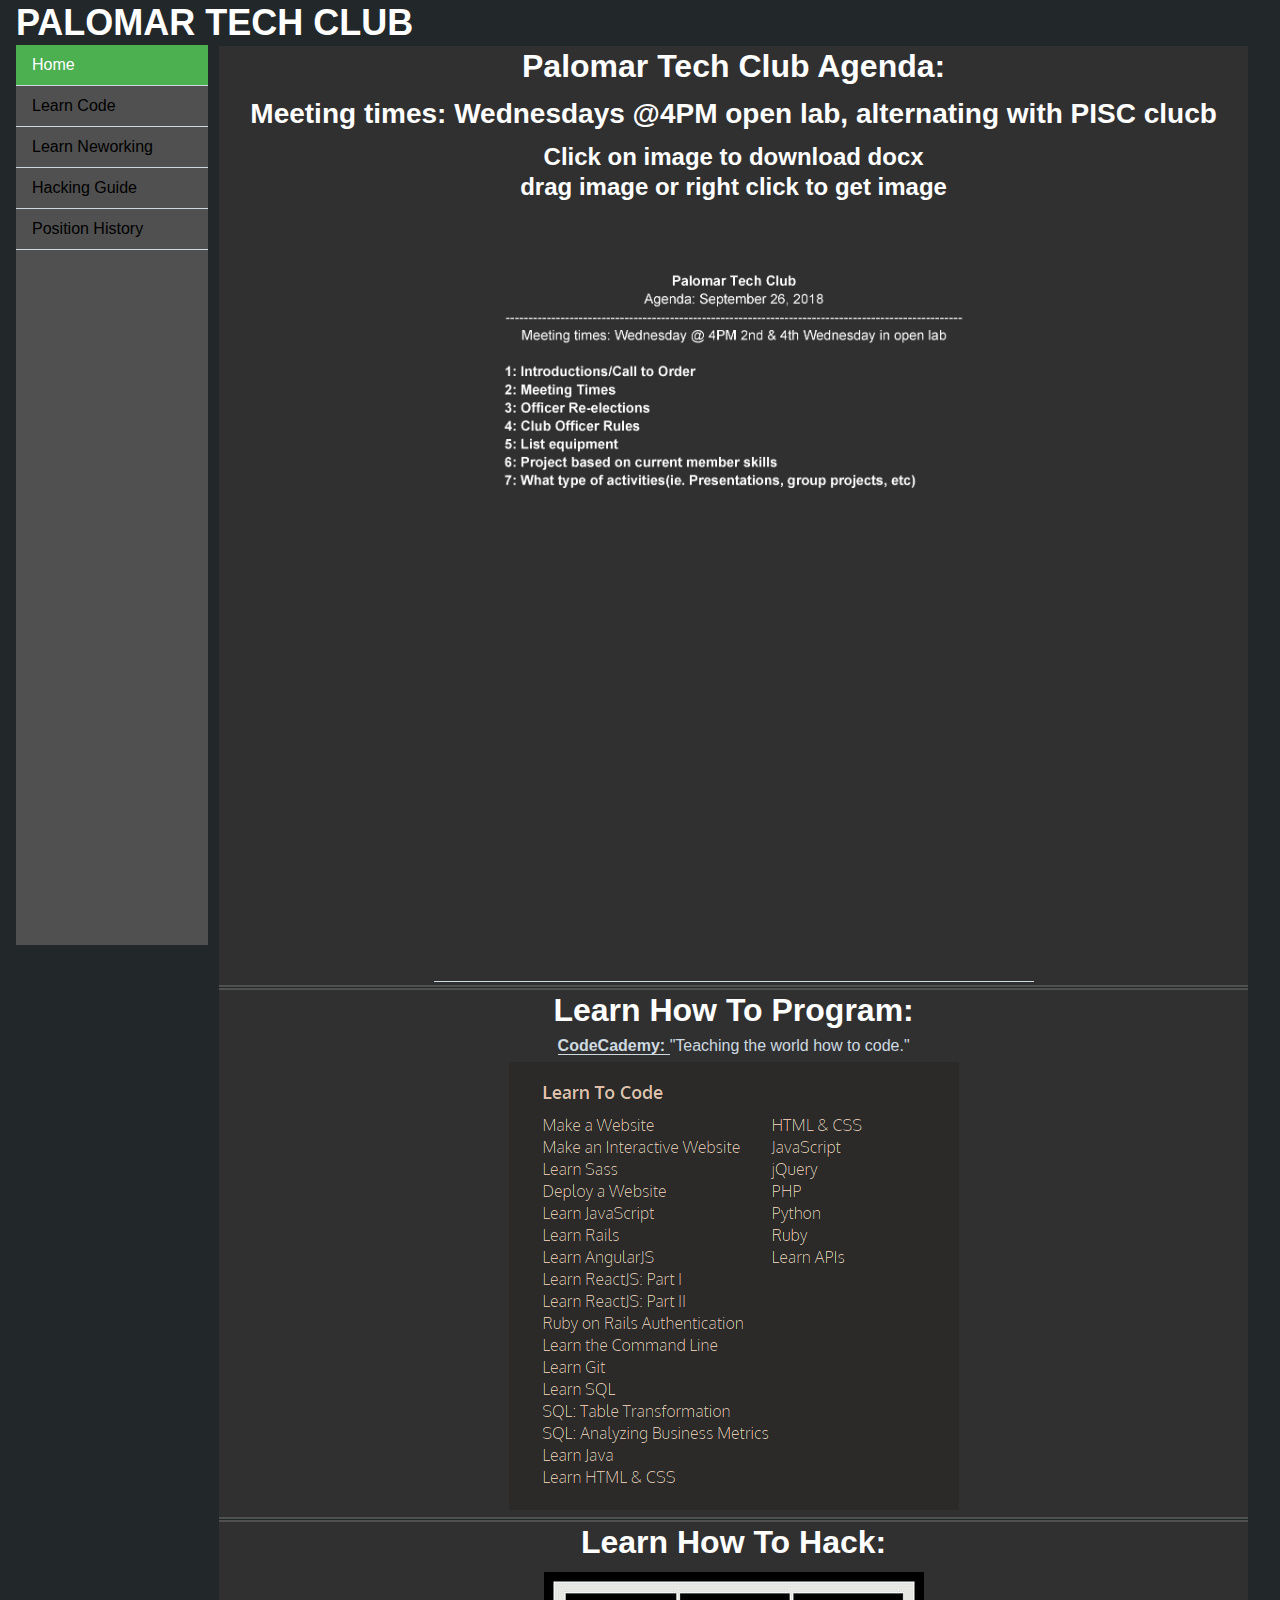
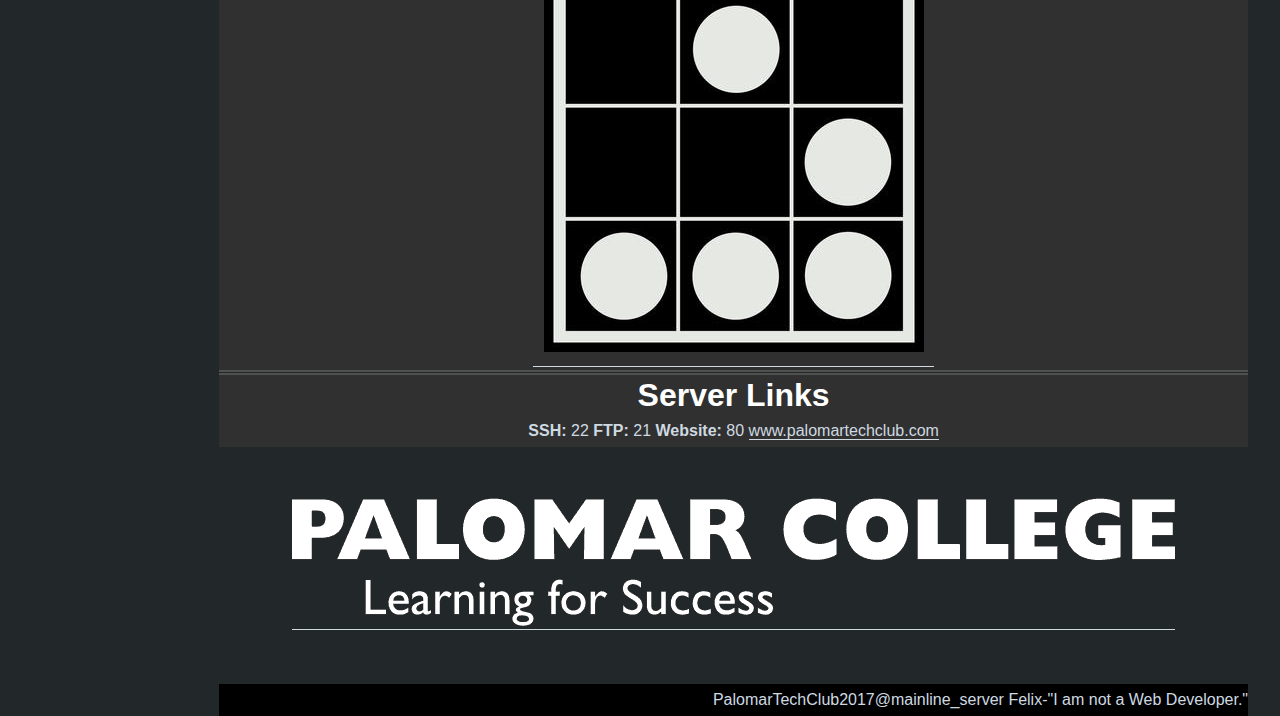
<file: docs/index.html>
<!DOCTYPE html>
<html>
    
    <head>
        <meta charset="utf-8">
        <meta http-equiv="X-UA-Compatible" content="IE=edge">
        <title>Palomar Tech Club</title>
        <meta name="description" content="Palomar Tech Club">
        <link rel="stylesheet" href="main.css">
        </head>
    <body>
        
        <h1>PALOMAR TECH CLUB</h1>
        <ul>
        <li><a class="active" href="index.html">Home</a></li>
        <li><a href="https://www.codecademy.com/">Learn Code</a></li>
        <li><a href="https://www.youtube.com/playlist?list=PLF360ED1082F6F2A5">Learn Neworking</a></li>
        <li><a href="hack/hack.html">Hacking Guide</a></li>
        <li><a href="positions/positionRecords.html">Position History</a></li>
        </ul>
        
        <div style="margin-left:15%;padding:1px 16px;height:1000px;">
        
            <center>
                
                
            <div id=bodybackground>
                <article>
                    <h2>Palomar Tech Club Agenda:</h2>
                    <h3 style="padding:1%;">Meeting times: Wednesdays @4PM open lab, alternating with PISC clucb</h3>
                    <h4>Click on image to download docx</h4>
                    <h4>drag image or right click to get image</h4>
                    <a href="agenda/agenda.docx">
                    <img style="filter: invert(100%);" alt="Agenda Placeholder" width="600" height="600" src="agenda/agenda.png" />
                    </a>
                </article>
            </div>
                
                <div id=border>
            <div id=bodybackground>
                <article>
                    <h2>Learn How To Program:</h2>
                        <p><a href="https://www.codecademy.com/"><strong>CodeCademy: </strong></a> "Teaching the world how to code."</p>
                    <img style="filter: invert(100%);" alt="CodeCademy Classes" src="mainpageImages/CodeCademy.png" />
                </article>
            </div>
                </div>
            
            <div id=border>
            <div id=bodybackground>
                <article>
                    <h2>Learn How To Hack:</h2>
                    <a href="hack/hack.html">
                        <img  style="filter: invert(100%);padding:1%;" alt="Glider down" src="mainpageImages/glider.jpg" />
                    </a>
                </article>
            </div>
            </div>
            
            <div id=border>
                <div id=bodybackground>
                    <article>
                        <h2>Server Links</h2>
                        <p><strong>SSH:</strong> 22<strong > FTP:</strong> 21<strong> Website: </strong> 80 <a href="index.html">www.palomartechclub.com</a></p>
                    </article>
                </div>
            </div>

            <div style="margin:auto;padding:5%;">
                <a href="http://www2.palomar.edu/">
                    <img alt="Join the Palomar Tech Club!" src="mainpageImages/palocollegebanner.png" />
                </a>
            </div>
                </center>
            <div style="margin:0;"><p style="background: black;text-align:right;margin:0;">PalomarTechClub2017@mainline_server Felix-"I am not a Web Developer."</p></div>
        </div>
        
        
        
    </body>
</html>
</file>
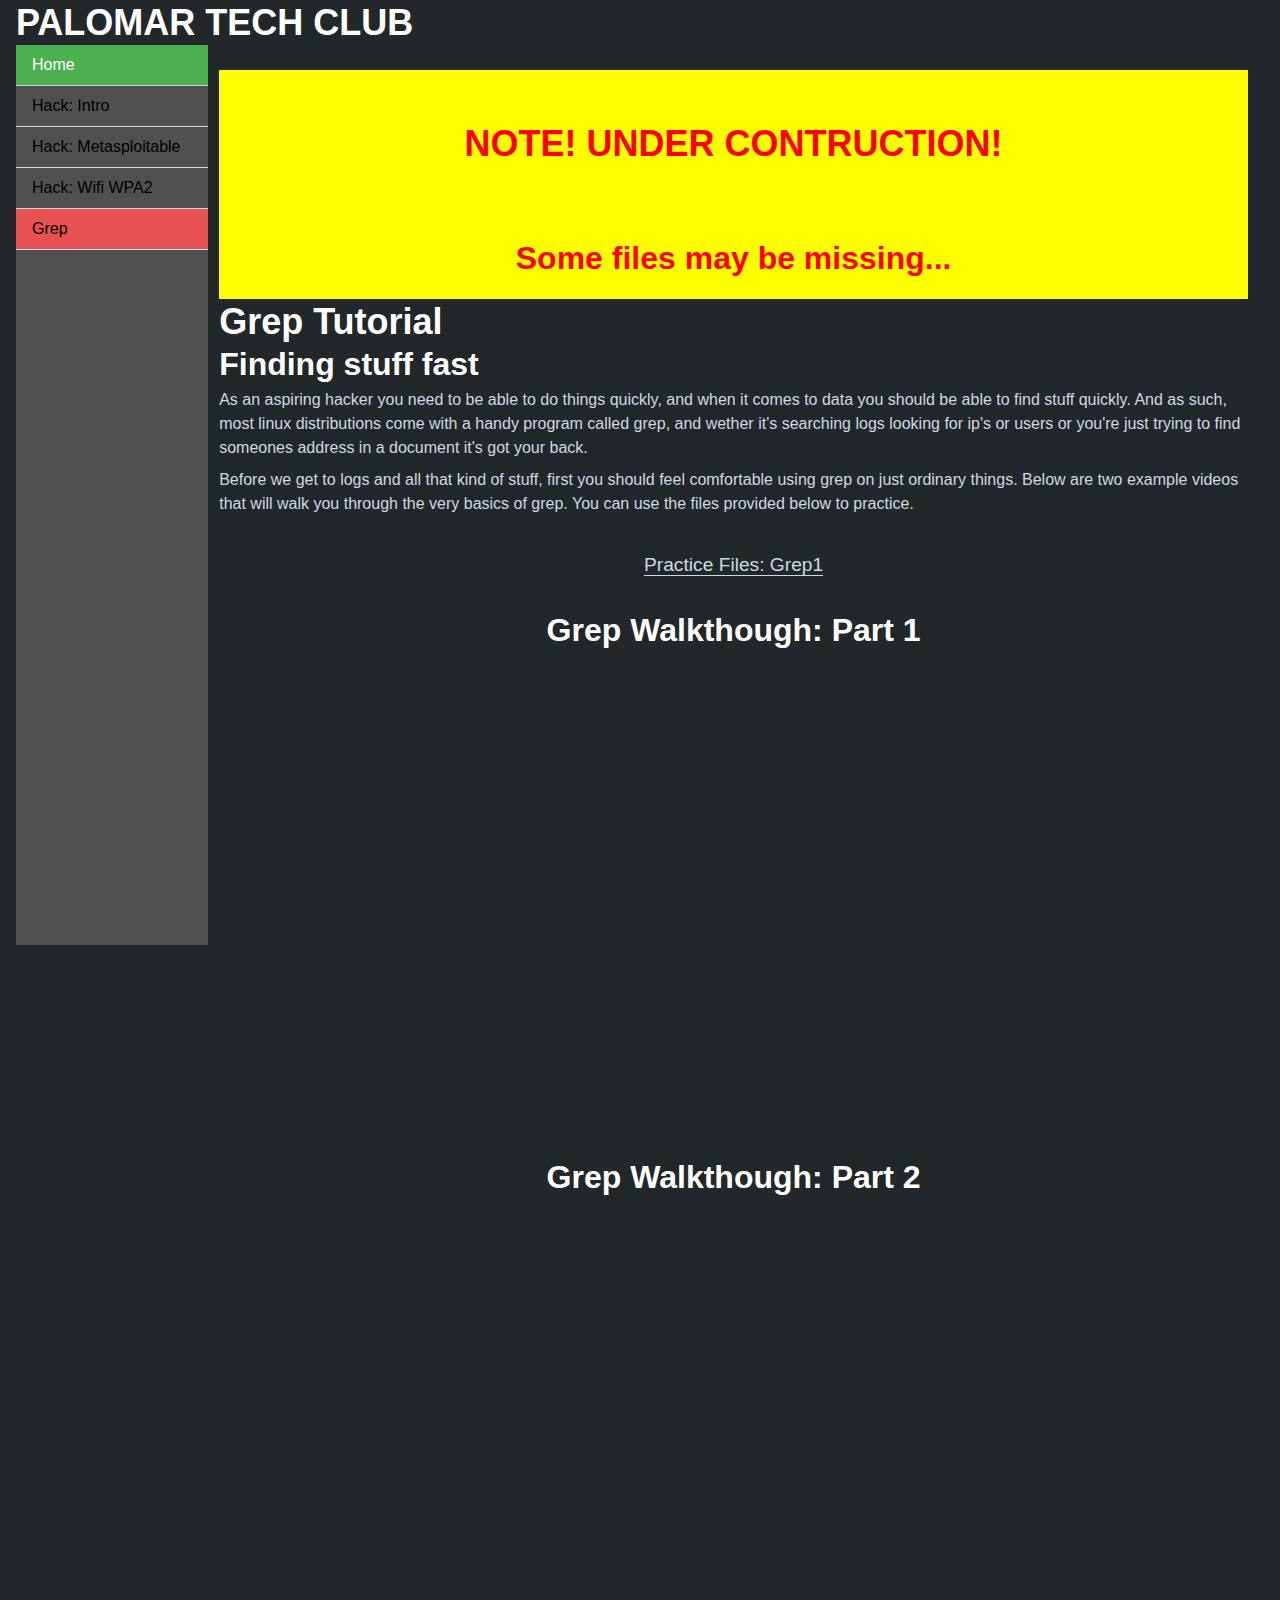
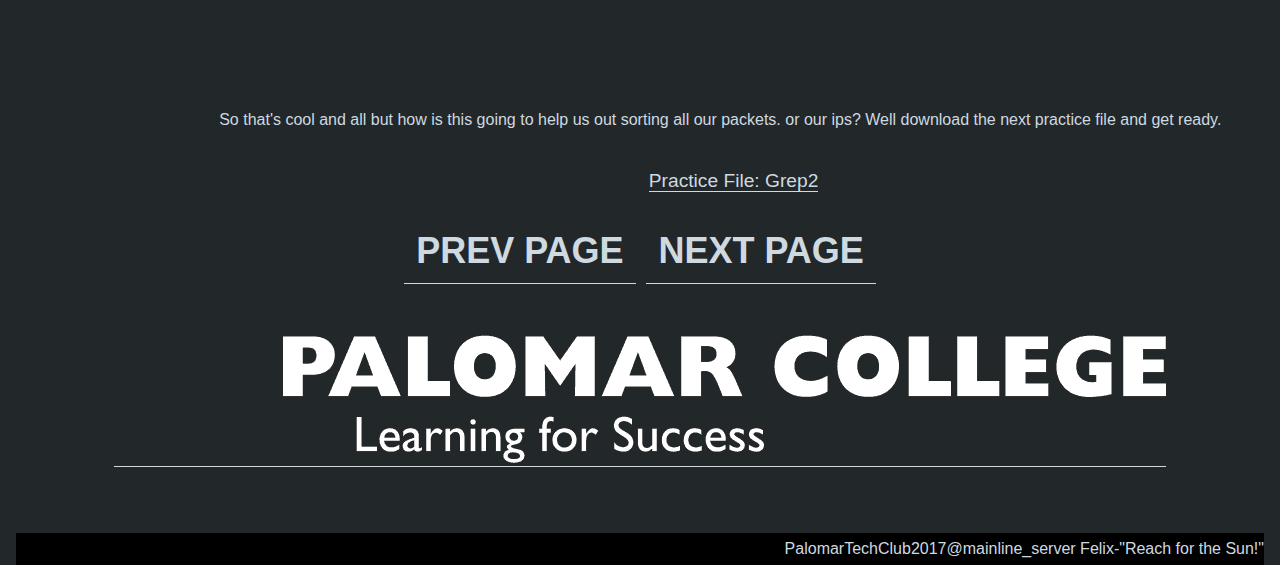
<file: docs/hack/grep.html>
<!DOCTYPE html>
<html>
    
    <head>
        <meta charset="utf-8">
        <meta http-equiv="X-UA-Compatible" content="IE=edge">
        <title>Palomar Tech Club: Hacking</title>
        <meta name="description" content="Palomar Tech Club">
        <link rel="stylesheet" href="../main.css">
        
        <!-- for modal images-->
        <script src="https://ajax.googleapis.com/ajax/libs/jquery/2.1.1/jquery.min.js"></script>
    </head>
    <body>
        
        <h1>PALOMAR TECH CLUB</h1>
        <!--------------------sidenav---------------------------------------------->
        <ul>
        <li><a class="active" href="../index.html">Home</a></li>
        <li><a href="hack.html">Hack: Intro</a></li>
        <li><a href="hack2/hack2.html">Hack: Metasploitable</a></li>
        <li><a href="hackWifi_wpa2.html">Hack: Wifi WPA2 </a></li>
        <li><a href="grep.html" class="redBackground">Grep</a></li>
        </ul>
        <!--------------------end sidenav ------------------------------------------>
        
        <!-------------------article------------------------------------------------>
        
        <div style="margin-left:15%;padding:1px 16px;height:100%;padding-top:2%;">
            
            <!-- under construction-->
            <div>
                <h1 style="text-align: center;background-color: yellow;padding: 5%;color: red">NOTE! UNDER CONTRUCTION!</h1>
                <h2 lass="redBackground" style="text-align: center;background-color: yellow;padding: 2%;color: red">Some files may be missing...</h2>
                <h1>Grep Tutorial</h1>
            </div>
            
            
            <h2>Finding stuff fast</h2>
            <p>As an aspiring hacker you need to be able to do things quickly, and when it comes to data you should be able to find stuff quickly. And as such, most linux distributions come with a handy program called grep, and wether it's searching logs looking for ip's or users or you're just trying to find someones address in a document it's got your back.</p>
            
            <p>Before we get to logs and all that kind of stuff, first you should feel comfortable using grep on just ordinary things. Below are two example videos that will walk you through the very basics of grep. You can use the files provided below to practice.</p>
            
            <!-- link to practice files-->
            <div style="text-align: center;font-size: 120%;padding: 3%;">
                <a >Practice Files: Grep1</a>
            </div>
            
            <!-- video -->
            <div style="text-align: center">
                <h2 >Grep Walkthough: Part 1</h2>

                <iframe style="overflow: hidden;height: 500px;width: 75%" allowFullScreen="allowFullScreen" frameBorder="0" src="https://www.youtube.com/embed/ckzN9P9zBhM"></iframe>
            </div>
            <!-- video -->
            <div style="text-align: center">
                <h2 >Grep Walkthough: Part 2</h2>

                <iframe style="overflow: hidden;height: 500px;width: 75%" allowFullScreen="allowFullScreen" frameBorder="0" src="https://www.youtube.com/embed/hcIryngJ2dw"></iframe>
            </div>
            
            <p>So that's cool and all but how is this going to help us out sorting all our packets. or our ips? Well download the next practice file and get ready.</p>
            
            <!-- link to practice files-->
            <div style="text-align: center;font-size: 120%;padding: 3%;">
                <a >Practice File: Grep2</a>
            </div>
            
            
            
            
            
        </div>
        <!-------------------end article-------------------------------------------->
        <center>
            <h1>
                <a href="hackWifi_WPA2.html" style="padding:1%;">PREV PAGE</a>
                <a  style="padding:1%;">NEXT PAGE</a>
            </h1>
        </center>

        <center>
      <div style="margin:auto;padding:5%">
            <a href="http://www2.palomar.edu/">
                <img style="padding-left: 15%" alt="Join the Palomar Tech Club!" src="../mainpageImages/palocollegebanner.png" />
            </a>
        </div>
            </center>
        <div style="margin:auto;"><p style="background: black;text-align:right;">PalomarTechClub2017@mainline_server Felix-"Reach for the Sun!"</p></div>
    </body>
</html>
</file>
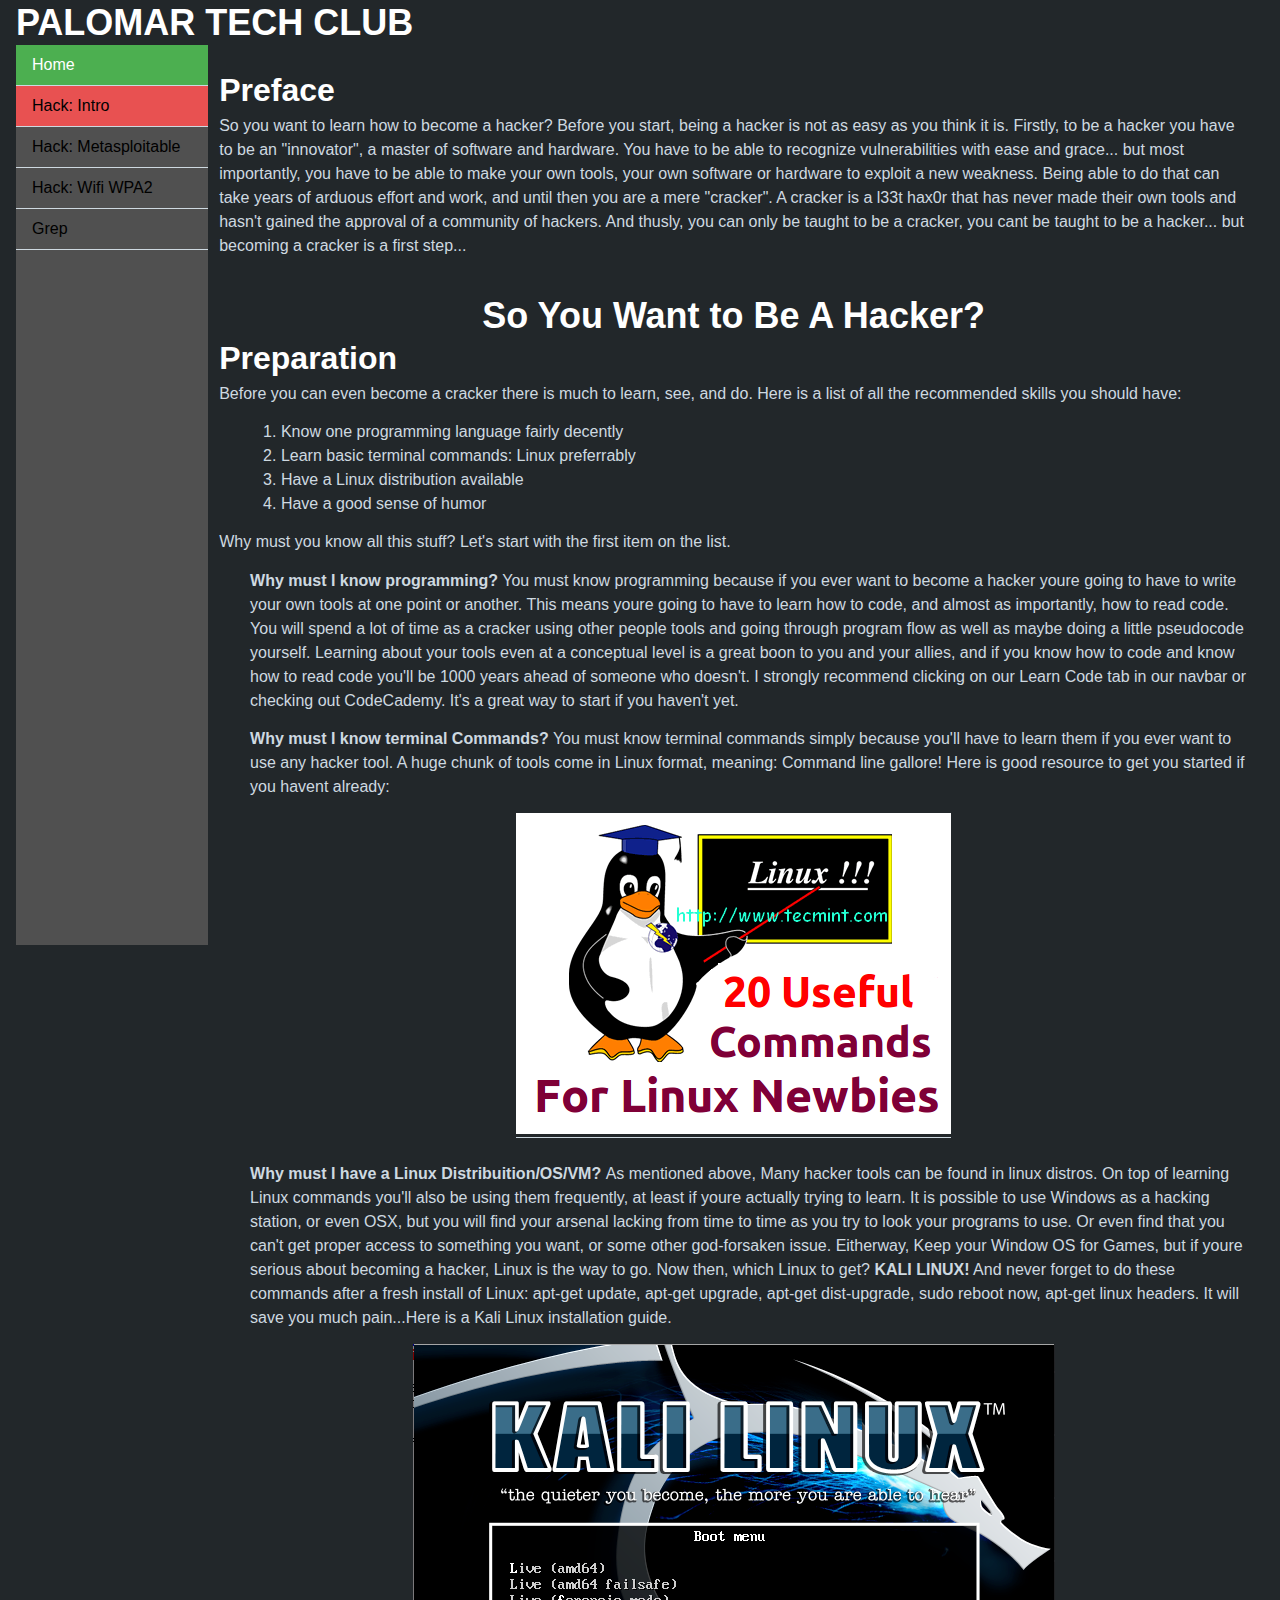
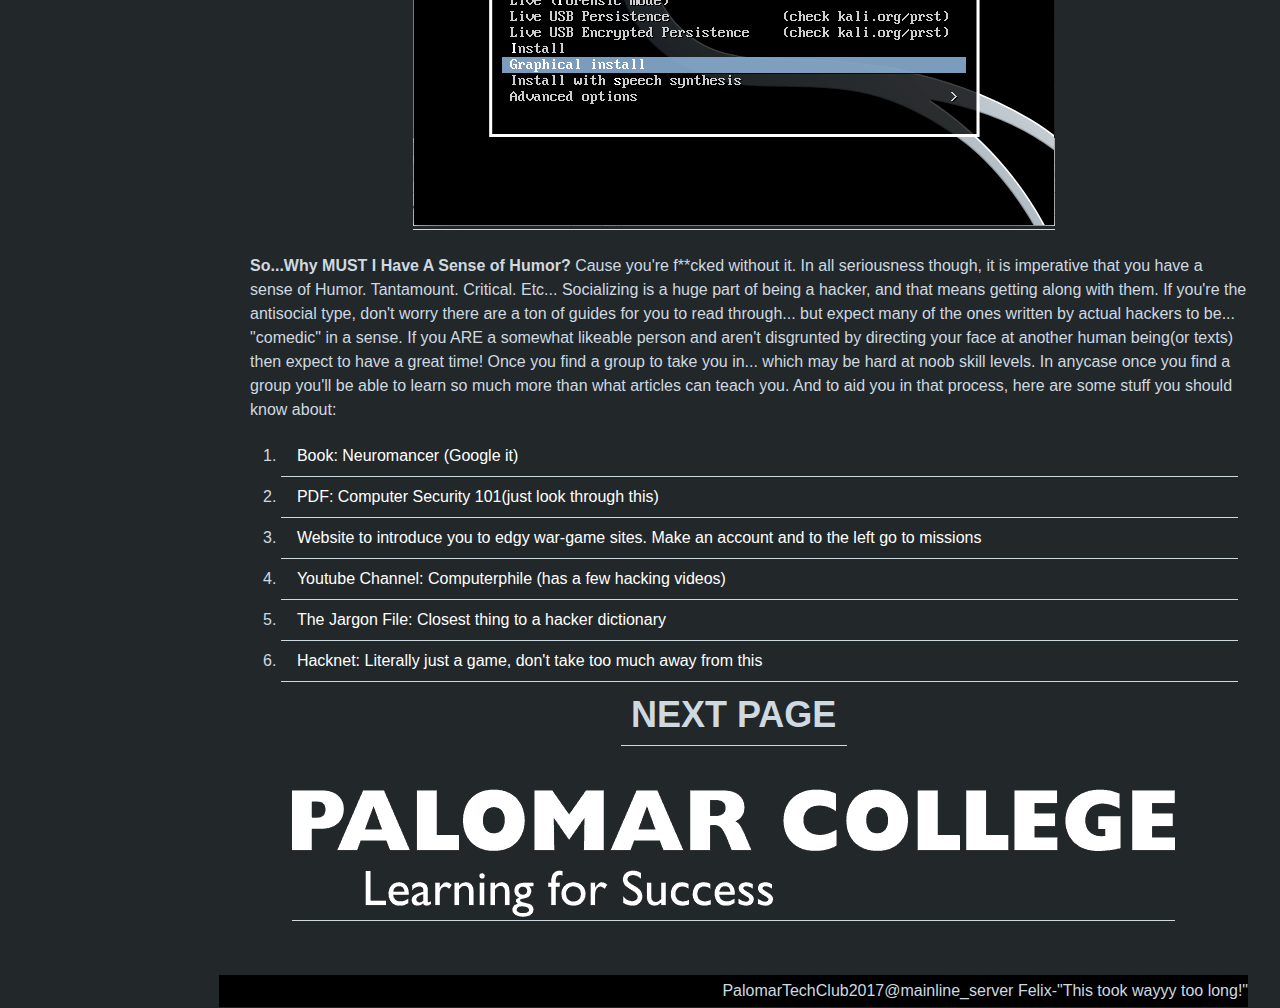
<file: docs/hack/hack.html>
<!DOCTYPE html>
<html>
    
    <head>
        <meta charset="utf-8">
        <meta http-equiv="X-UA-Compatible" content="IE=edge">
        <title>Palomar Tech Club: Hacking</title>
        <meta name="description" content="Palomar Tech Club">
        <link rel="stylesheet" href="../main.css">
    </head>
    <body>
        
        <h1>PALOMAR TECH CLUB</h1>
        
        <ul>
        <li><a class="active" href="../index.html">Home</a></li>
        <li><a class="redBackground" href="../hack/hack.html">Hack: Intro</a></li>
        <li><a href="../hack/hack2/hack2.html">Hack: Metasploitable</a></li>
        <li><a href="hackWifi_WPA2.html">Hack: Wifi WPA2 </a></li>
            <li><a href="grep.html">Grep</a></li>
        </ul>
        
        <div style="margin-left:15%;padding:1px 16px;height:100%;padding-top:2%;">
            
            <article>
                <h2>Preface</h2>
                <p>So you want to learn how to become a hacker? Before you start, being a hacker is not as easy as you think it is. Firstly, to be a hacker you have to be an "innovator", a master of software and hardware. You have to be able to recognize vulnerabilities with ease and grace... but most importantly, you have to be able to make your own tools, your own software or hardware to exploit a new weakness. Being able to do that can take years of arduous effort and work, and until then you are a mere "cracker". A cracker is a l33t hax0r that has never made their own tools and hasn't gained the approval of a community of hackers. And thusly, you can only be taught to be a cracker, you cant be taught to be a hacker... but becoming a cracker is a first step...</p>
            </article>
        <center>
            <border>
                <h1 style="padding-top:3%;">So You Want to Be A Hacker?</h1>
            </border>
            </center>
            <article>
                <h2>Preparation</h2>
                <p>Before you can even become a cracker there is much to learn, see, and do. Here is a list of all the recommended skills you should have:</p>
                <ol style="margin-left:5%;padding:1%;">
                    <li>Know one programming language fairly decently</li>
                    <li>Learn basic terminal commands: Linux preferrably</li>
                    <li>Have a Linux distribution available</li>
                    <li>Have a good sense of humor</li>
                </ol>
                <p>Why must you know all this stuff? Let's start with the first item on the list. </p>
                <p style="padding-left:3%;padding-top:1%">
                    <strong>Why must I know programming?</strong> You must know programming because if you ever want to become a hacker youre going to have to write your own tools at one point or another. This means youre going to have to learn how to code, and almost as importantly, how to read code. You will spend a lot of time as a cracker using other people tools and going through program flow as well as maybe doing a little pseudocode yourself. Learning about your tools even at a conceptual level is a great boon to you and your allies, and if you know how to code and know how to read code you'll be 1000 years ahead of someone who doesn't. I strongly recommend clicking on our Learn Code tab in our navbar or checking out CodeCademy. It's a great way to start if you haven't yet.</p>
                <p style="padding-left:3%;padding-top:1%"><strong>Why must I know terminal Commands?</strong> You must know terminal commands simply because you'll have to learn them if you ever want to use any hacker tool. A huge chunk of tools come in Linux format, meaning: Command line gallore! Here is good resource to get you started if you havent already:</p>
                
                <div style="padding:1%">
                    <center>
                    <a href="http://www.tecmint.com/useful-linux-commands-for-newbies/">
                        <img alt="20 Useful Linux Commands" src="Newbie-Linux-Commands.png" />
                    </a>
                    </center>
                </div>
                
                <p style="padding-left:3%;padding-top:1%"><strong>Why must I have a Linux Distribuition/OS/VM? </strong>As mentioned above, Many hacker tools can be found in linux distros. On top of learning  Linux commands you'll also be using them frequently, at least if youre actually trying to learn. It is possible to use Windows as a hacking station, or even OSX, but you will find your arsenal lacking from time to time as you try to look your programs to use. Or even find that you can't get proper access to something you want, or some other god-forsaken issue. Eitherway, Keep your Window OS for Games, but if youre serious about becoming a hacker, Linux is the way to go. Now then, which Linux to get? <strong>KALI LINUX!</strong> And never forget to do these commands after a fresh install of Linux: apt-get update, apt-get upgrade, apt-get dist-upgrade, sudo reboot now, apt-get linux headers. It will save you much pain...Here is a Kali Linux installation guide.</p>
                
                <div style="padding:1%">
                    <center>
                    <a href="http://docs.kali.org/category/installation">
                        <img alt="Kali Install Guide" src="kaliInstal.png" />
                    </a>
                    </center>
                </div>
                
                <p style="padding-left:3%;padding-top:1%"><strong>So...Why MUST I Have A Sense of Humor?</strong> Cause you're f**cked without it. In all seriousness though, it is imperative that you have a sense of Humor. Tantamount. Critical. Etc... Socializing is a huge part of being a hacker, and that means getting along with them. If you're the antisocial type, don't worry there are a ton of guides for you to read through... but expect many of the ones written by actual hackers to be... "comedic" in a sense. If you ARE a somewhat likeable person and aren't disgrunted by directing your face at another human being(or texts) then expect to have a great time! Once you find a group to take you in... which may be hard at noob skill levels. In anycase once you find a group you'll be able to learn so much more than what articles can teach you. And to aid you in that process, here are some stuff you should know about:</p>
                
                <div style="margin-left:5%;padding:1%;">
                    <ol>
                        <li><a href="https://www.google.com/search?q=neuromancer&oq=neuromancer&aqs=chrome..69i57j69i60j69i61j69i59j0l2.3208j0j7&sourceid=chrome&ie=UTF-8" style="color:white;">
                            Book: Neuromancer (Google it)</a></li>
                        <li><a href="http://hackbloc.org/computersecurity.pdf" style="color:white;" >         PDF: Computer Security 101(just look through this)</a></li>
                        <li><a href="https://www.hackthissite.org/" style="color:white;">
                            Website to introduce you to edgy war-game sites. Make an account and to the left go to missions</a></li>
                        <li><a href="https://www.youtube.com/user/Computerphile/videos" style="color:white;">
                            Youtube Channel: Computerphile (has a few hacking videos)</a></li>
                        <li><a href="http://www.catb.org/jargon/" style="color:white;">
                            The Jargon File: Closest thing to a hacker dictionary</a></li>
                        <li><a href="http://store.steampowered.com/app/365450/" style="color:white;">
                            Hacknet: Literally just a game, don't take too much away from this</a></li>
                    </ol>
                </div>
            </article>
            
            <center>
                <h1><a href="hack2/hack2.html" style="padding: 1%">NEXT PAGE</a></h1>
            </center>
            
            <center>
              <div style="margin:auto;padding:5%;">
                    <a href="http://www2.palomar.edu/">
                        <img alt="Join the Palomar Tech Club!" src="../mainpageImages/palocollegebanner.png" />
                    </a>
                </div>
                </center>
            <div style="margin:auto;"><p style="background: black;text-align:right;">PalomarTechClub2017@mainline_server Felix-"This took wayyy too long!"</p></div>
        </div>
    </body>
</html>
</file>
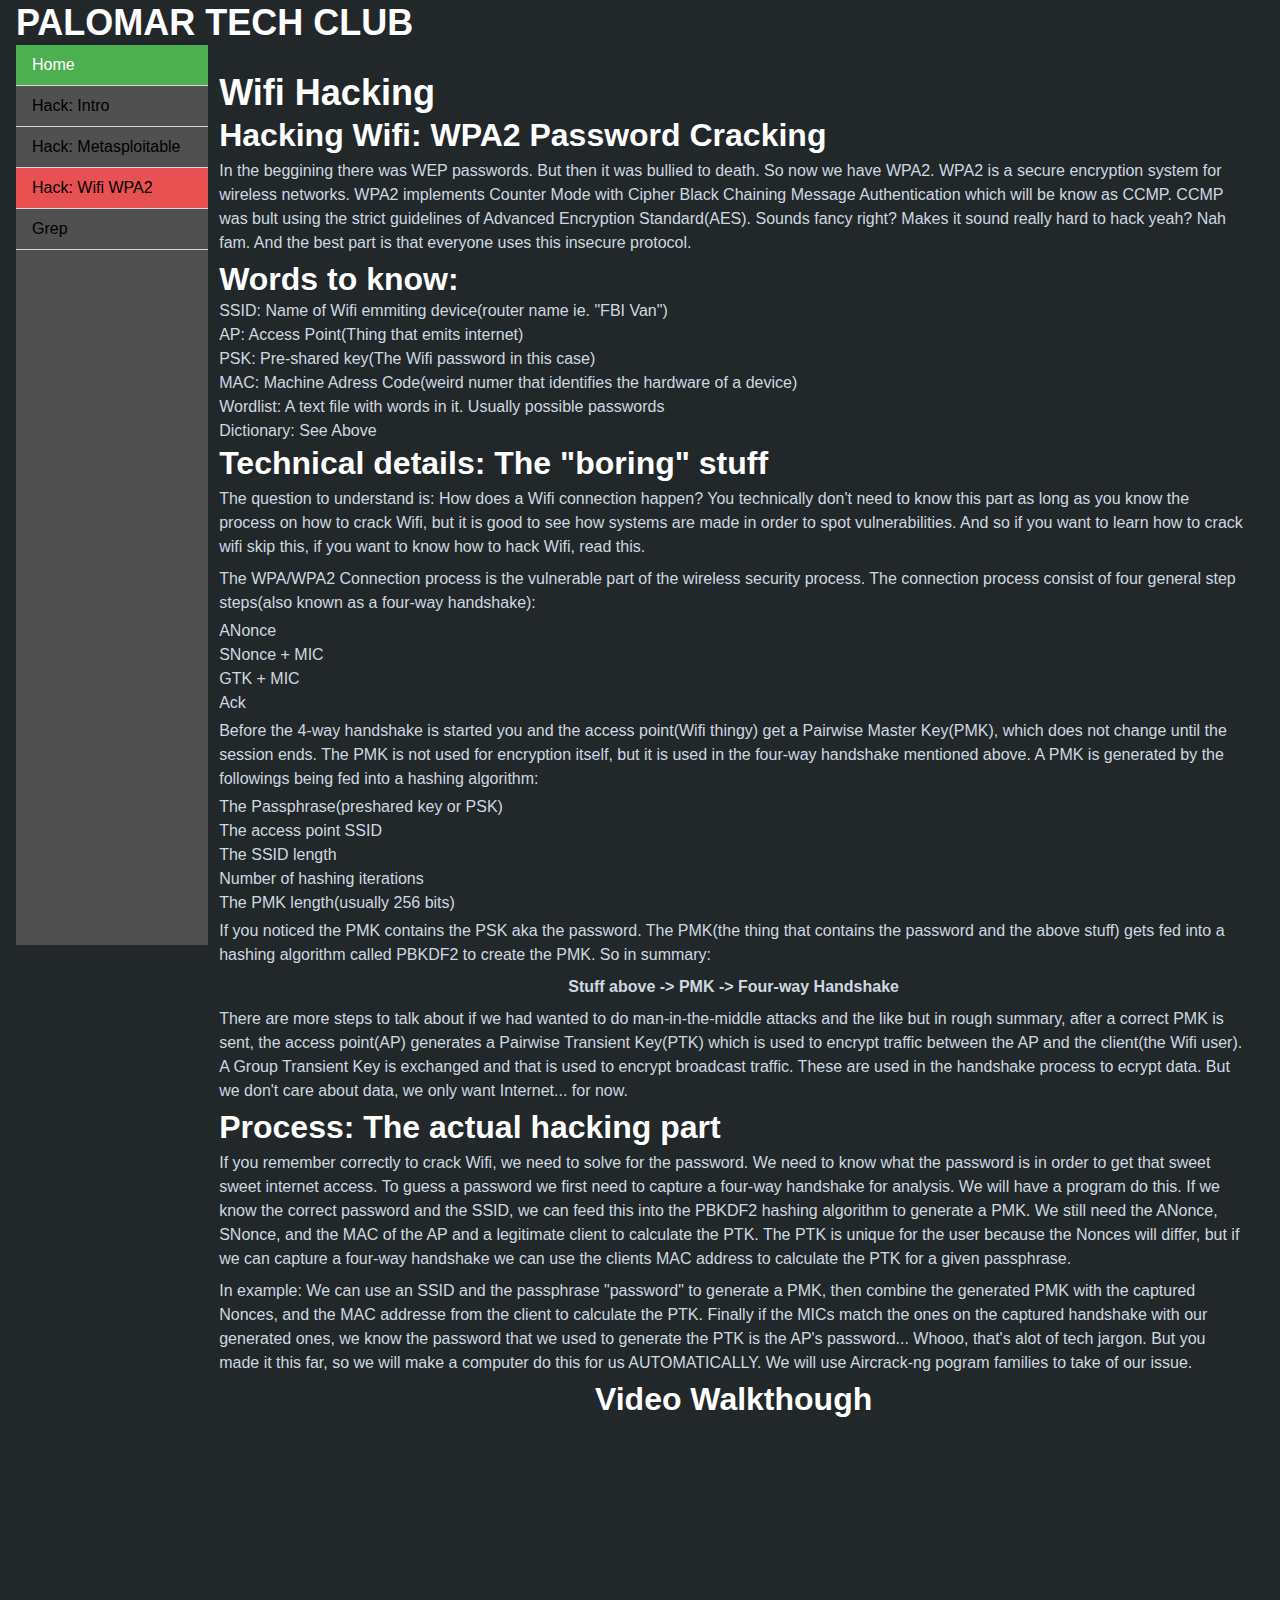
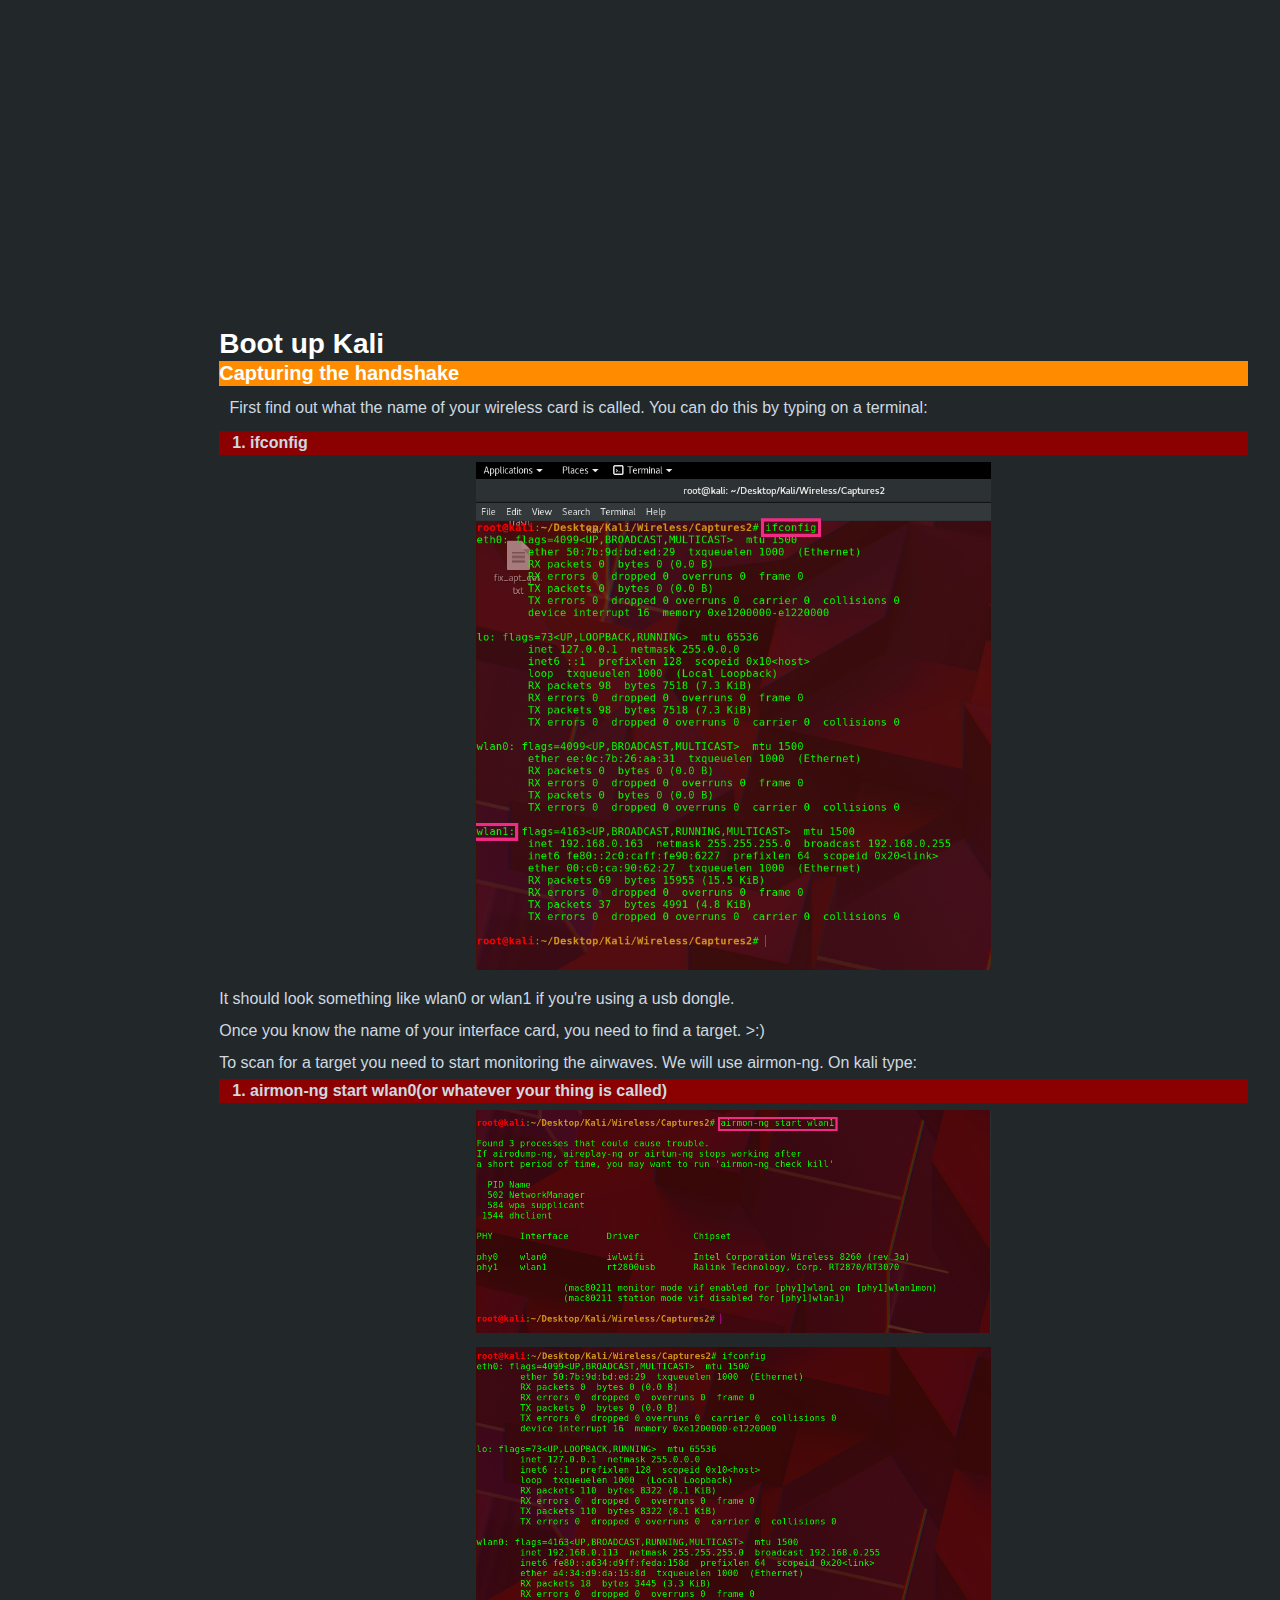
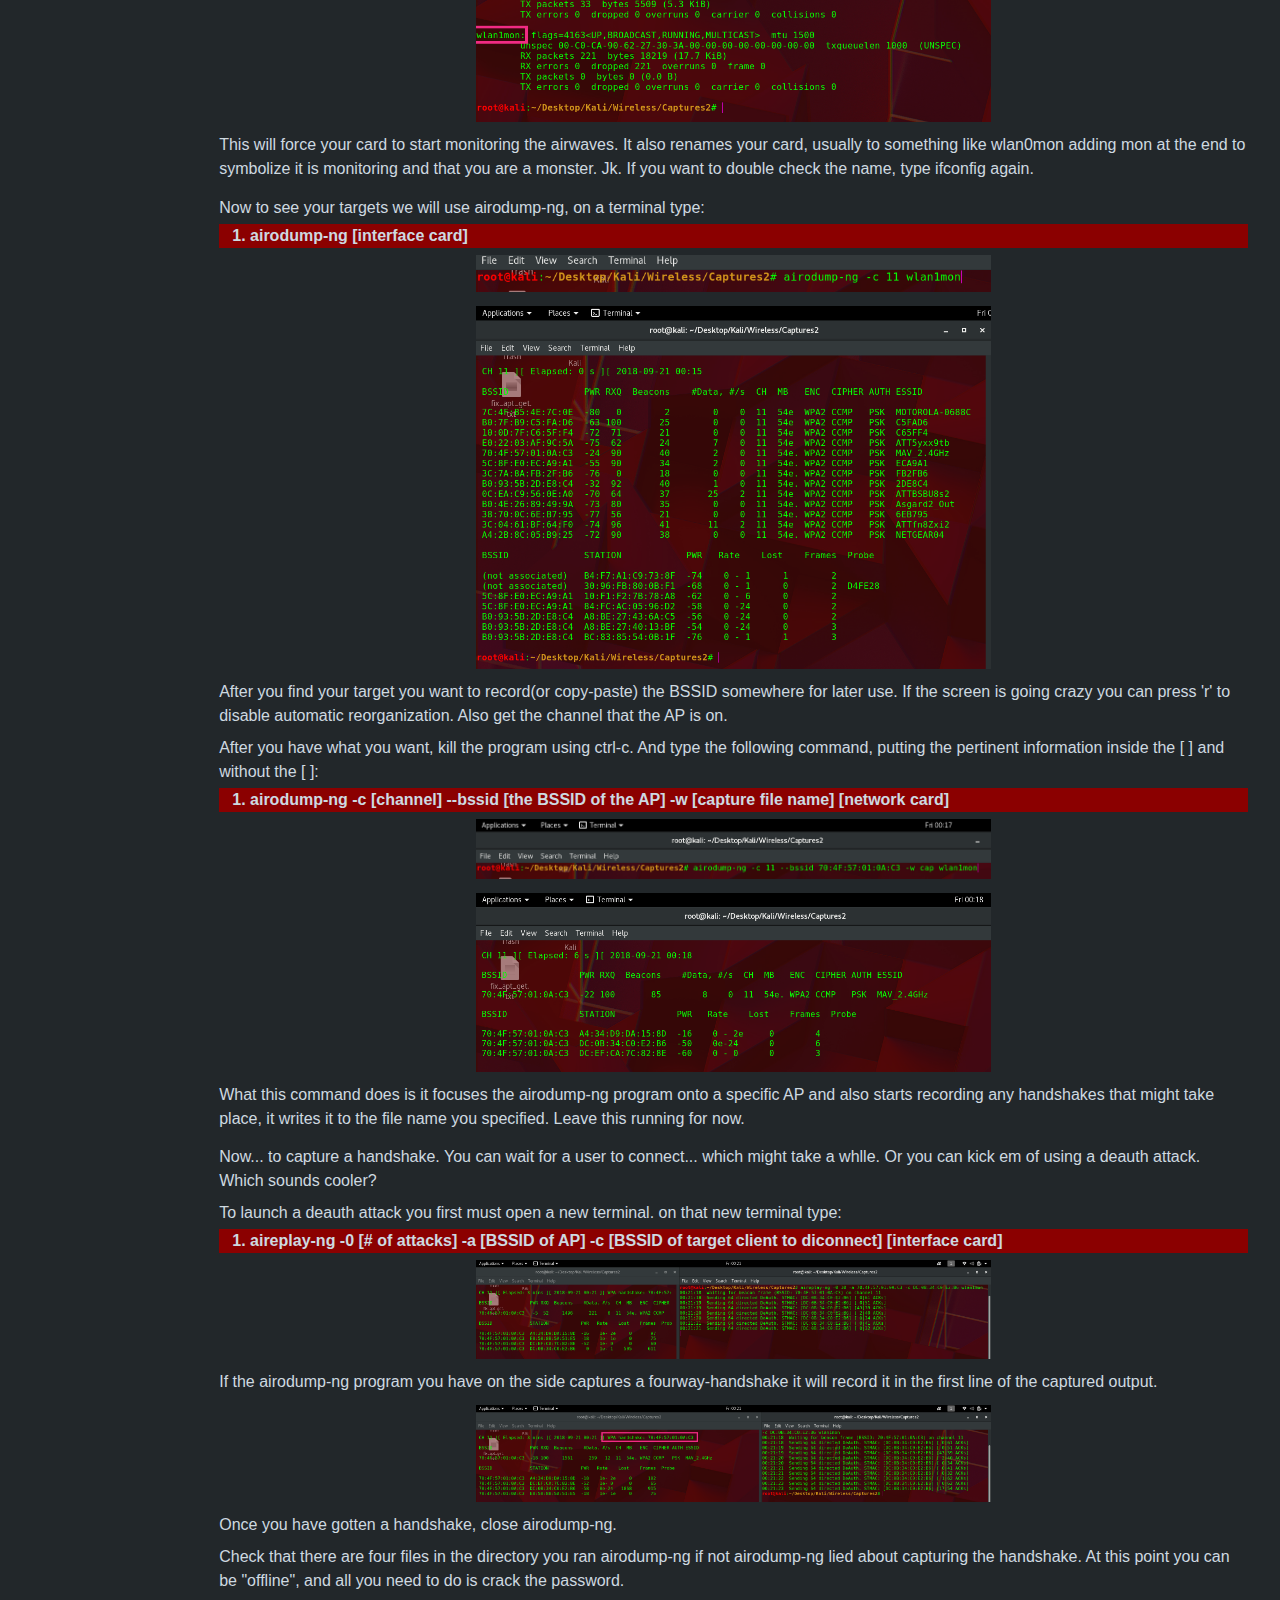
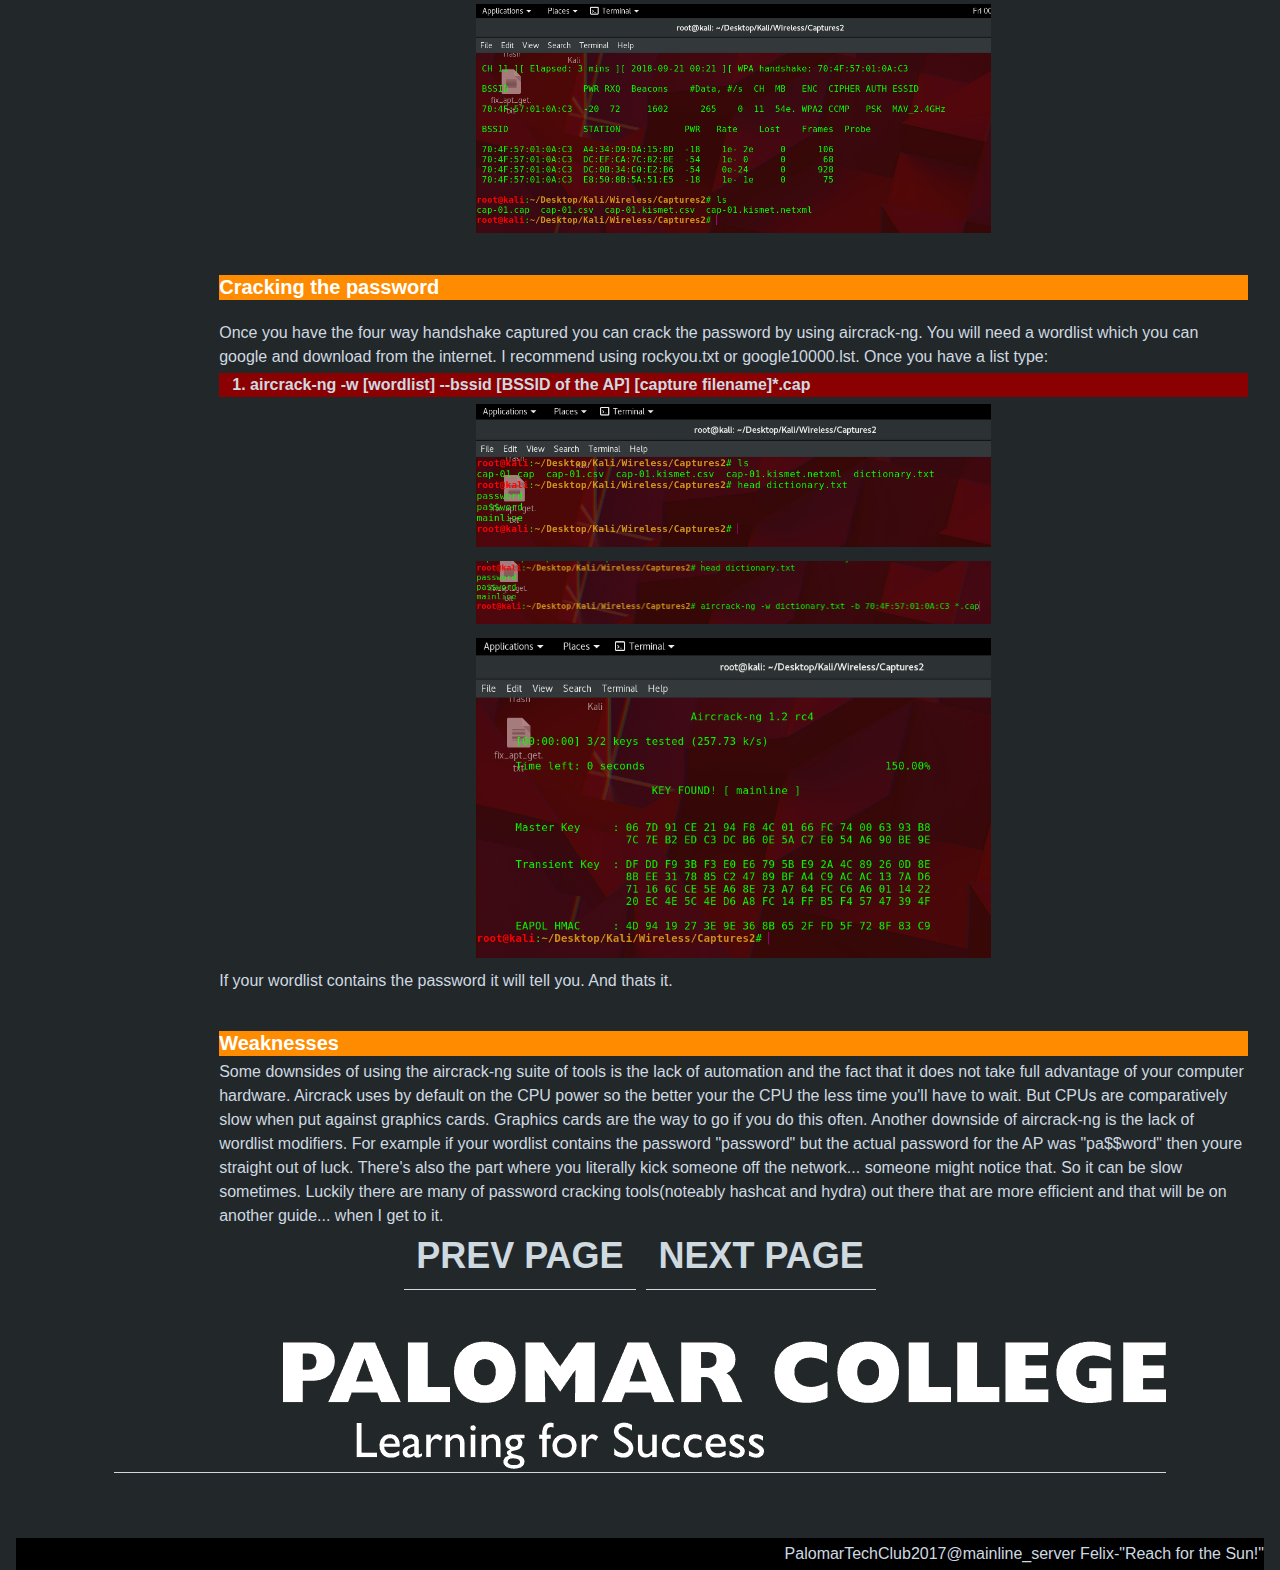
<file: docs/hack/hackWifi_WPA2.html>
<!DOCTYPE html>
<html>
    
    <head>
        <meta charset="utf-8">
        <meta http-equiv="X-UA-Compatible" content="IE=edge">
        <title>Palomar Tech Club: Hacking</title>
        <meta name="description" content="Palomar Tech Club">
        <link rel="stylesheet" href="../main.css">
        
        <!-- for modal images-->
        <script src="https://ajax.googleapis.com/ajax/libs/jquery/2.1.1/jquery.min.js"></script>
    </head>
    <body>
        
        <h1>PALOMAR TECH CLUB</h1>
        <!--------------------sidenav---------------------------------------------->
        <ul>
        <li><a class="active" href="../index.html">Home</a></li>
        <li><a href="hack.html">Hack: Intro</a></li>
        <li><a href="hack2/hack2.html">Hack: Metasploitable</a></li>
            <li><a class="redBackground" href="hackWifi_wpa2.html">Hack: Wifi WPA2 </a></li>
            <li><a href="grep.html">Grep</a></li>
        </ul>
        <!--------------------end sidenav ------------------------------------------>
        
        <!-------------------article------------------------------------------------>
        
        <div style="margin-left:15%;padding:1px 16px;height:100%;padding-top:2%;">
            <h1>Wifi Hacking</h1>
             <article>
                 <h2>Hacking Wifi: WPA2 Password Cracking</h2>
                 <p>In the beggining there was WEP passwords. But then it was bullied to death. So now we have WPA2. WPA2 is a secure encryption system for wireless networks. WPA2 implements Counter Mode with Cipher Black Chaining Message Authentication which will be know as CCMP. CCMP was bult using the strict guidelines of Advanced Encryption Standard(AES). Sounds fancy right? Makes it sound really hard to hack yeah? Nah fam. And the best part is that everyone uses this insecure protocol.</p>
            </article>
            
            <article>
                <h2 >Words to know:</h2>
                <div>
                    <li>SSID: Name of Wifi emmiting device(router name ie. "FBI Van")</li>
                    <li>AP: Access Point(Thing that emits internet)</li>
                    <li>PSK: Pre-shared key(The Wifi password in this case)</li>
                    <li>MAC: Machine Adress Code(weird numer that identifies the hardware of a device)</li>
                    <li>Wordlist: A text file with words in it. Usually possible passwords</li>
                    <li>Dictionary: See Above</li>
                </div>
            </article>
            
            <article>
                <h2>Technical details: The "boring" stuff</h2>
                <p>The question to understand is: How does a Wifi connection happen? You technically don't need to know this part as long as you know the process on how to crack Wifi, but it is good to see how systems are made in order to spot vulnerabilities. And so if you want to learn how to crack wifi skip this, if you want to know how to hack Wifi, read this.</p>
                
                <p>The WPA/WPA2 Connection process is the vulnerable part of the wireless security process. The connection process consist of four general step steps(also known as a four-way handshake):</p>
                <div>
                    <li>ANonce</li>
                    <li>SNonce + MIC</li>
                    <li>GTK + MIC</li>
                    <li>Ack</li>
                </div>
                <p>Before the 4-way handshake is started you and the access point(Wifi thingy) get a Pairwise Master Key(PMK), which does not change until the session ends. The PMK is not used for encryption itself, but it is used in the four-way handshake mentioned above. A PMK is generated by the followings being fed into a hashing algorithm:</p>
                <div>
                    <li>The Passphrase(preshared key or PSK)</li>
                    <li>The access point SSID</li>
                    <li>The SSID length</li>
                    <li>Number of hashing iterations</li>
                    <li>The PMK length(usually 256 bits)</li>
                </div>
                <p>If you noticed the PMK contains the PSK aka the password. The PMK(the thing that contains the password and the above stuff) gets fed into a hashing algorithm  called PBKDF2 to create the PMK. So in summary:</p>
                
                <p style="text-align: center;font-weight: bold" >Stuff above -> PMK -> Four-way Handshake</p>
                <p>There are more steps to talk about if we had wanted to do man-in-the-middle attacks and the like but in rough summary, after a correct PMK is sent, the access point(AP) generates a Pairwise Transient Key(PTK) which is used to encrypt traffic between the AP and the client(the Wifi user). A Group Transient Key is exchanged and that is used to encrypt broadcast traffic. These are used in the handshake process to ecrypt data. But we don't care about data, we only want Internet... for now.</p>
            </article>
            
            <article>
                <h2>Process: The actual hacking part</h2>
                <p>If you remember correctly to crack Wifi, we need to solve for the password. We need to know what the password is in order to get that sweet sweet internet access. To guess a password we first need to capture a four-way handshake for analysis. We will have a program do this. If we know the correct password and the SSID, we can feed this into the PBKDF2 hashing algorithm to generate a PMK. We still need the ANonce, SNonce, and the MAC of the AP and a legitimate client to calculate the PTK. The PTK is unique for the user because the Nonces will differ, but if we can capture a four-way handshake we can use the clients MAC address to calculate the PTK for a given passphrase.</p>
                
                <p>In example: We can use an SSID and the passphrase "password" to generate a PMK, then combine the generated PMK with the captured Nonces, and the MAC addresse from the client to calculate the PTK. Finally if the MICs match the ones on the captured handshake with our generated ones, we know the password that we used to generate the PTK is the AP's password... Whooo, that's alot of tech jargon. But you made it this far, so we will make a computer do this for us AUTOMATICALLY. We will use Aircrack-ng pogram families to take of our issue.</p>
                
                <!-- video -->
                <div style="text-align: center">
                    <h2 >Video Walkthough</h2>
                
                    <iframe style="overflow: hidden;height: 500px;width: 75%" allowFullScreen="allowFullScreen" frameBorder="0" src="https://www.youtube.com/embed/tbAhDjsuccg"></iframe>
                </div>
                
                
                <h3>Boot up Kali</h3>
                <h5 style="background-color: darkorange">Capturing the handshake</h5>
                <p style="padding: 1%">First find out what the name of your wireless card is called. You can do this by typing on a terminal:</p>
                <ol style="font-weight: bolder;padding-left: 3%;background-color: darkred">
                    <li>ifconfig</li>
                </ol>
                
                
                
                
                <!-- image div with modal -->
                <div>
                    <!-- Trigger the Modal -->
                    <img class="myImg" src="hackWifi_WPA2_images/1_ifconfig.png" alt="ifconfig is useful I guess..." onclick="modal()">

                    <!-- The Modal -->
                    <div id="myModal" class="modal">

                      <!-- The Close Button -->
                      <span class="close" onclick="document.getElementById('myModal').style.display='none'">&times;</span>

                      <!-- Modal Content (The Image) -->
                      <img class="modal-content" id="img01">

                      <!-- Modal Caption (Image Text) -->
                      <div id="caption"></div>
                    </div>
                    
                    <script src="../script.js"></script>
                </div>
                
                

                <p style="padding-top: 1%">It should look something like wlan0 or wlan1 if you're using a usb dongle. </p>
                
                <p>Once you know the name of your interface card, you need to find a target. >:)</p>
                <p>To scan for a target you need to start monitoring the airwaves. We will use airmon-ng. On kali type:</p>
                <ol style="font-weight: bolder;padding-left: 3%;background-color: darkred">
                    <li>airmon-ng start wlan0(or whatever your thing is called)</li>
                </ol>
                
                
                 
                <!-- image div with modal -->
                <div>
                    <!-- Trigger the Modal -->
                    <img class="myImg" src="hackWifi_WPA2_images/2_airmon_start.png" alt="mon stands for monitor..." class="centerimage" onclick="modal()">

                    <!-- The Modal -->
                    <div id="myModal" class="modal">

                      <!-- The Close Button -->
                      <span class="close" onclick="document.getElementById('myModal').style.display='none'">&times;</span>

                      <!-- Modal Content (The Image) -->
                      <img class="modal-content" id="img01">

                      <!-- Modal Caption (Image Text) -->
                      <div id="caption"></div>
                    </div>
                </div>
                
                 <!-- image div with modal -->
                <div>
                    <!-- Trigger the Modal -->
                    <img class="myImg" src="hackWifi_WPA2_images/3_airmon_start_after.png" alt="wlanmaaaaaaaaannn" class="centerimage" onclick="modal()">

                    <!-- The Modal -->
                    <div id="myModal" class="modal">

                      <!-- The Close Button -->
                      <span class="close" onclick="document.getElementById('myModal').style.display='none'">&times;</span>

                      <!-- Modal Content (The Image) -->
                      <img class="modal-content" id="img01">

                      <!-- Modal Caption (Image Text) -->
                      <div id="caption"></div>
                    </div>
                </div>
                
                
                
                
                
                <p>This will force your card to start monitoring the airwaves. It also renames your card, usually to something like wlan0mon adding mon at the end to symbolize it is monitoring and that you are a monster. Jk. If you want to double check the name, type ifconfig again. </p>
                <p style="padding-top: 1%">Now to see your targets we will use airodump-ng, on a terminal type:</p>
                
                <ol style="font-weight: bolder;padding-left: 3%;background-color: darkred">
                    <li>airodump-ng [interface card]</li>
                </ol>
                
                
                 <!-- image div with modal -->
                <div>
                    <!-- Trigger the Modal -->
                    <img class="myImg" src="hackWifi_WPA2_images/4_scan_for_target.png" alt="airodump... my doods" class="centerimage" onclick="modal()">

                    <!-- The Modal -->
                    <div id="myModal" class="modal">

                      <!-- The Close Button -->
                      <span class="close" onclick="document.getElementById('myModal').style.display='none'">&times;</span>

                      <!-- Modal Content (The Image) -->
                      <img class="modal-content" id="img01">

                      <!-- Modal Caption (Image Text) -->
                      <div id="caption"></div>
                    </div>
                </div>
                <!-- image div with modal -->
                <div>
                    <!-- Trigger the Modal -->
                    <img class="myImg" src="hackWifi_WPA2_images/5_scan_for_target2.png" alt="many wifi" class="centerimage" onclick="modal()">

                    <!-- The Modal -->
                    <div id="myModal" class="modal">

                      <!-- The Close Button -->
                      <span class="close" onclick="document.getElementById('myModal').style.display='none'">&times;</span>

                      <!-- Modal Content (The Image) -->
                      <img class="modal-content" id="img01">

                      <!-- Modal Caption (Image Text) -->
                      <div id="caption"></div>
                    </div>
                </div>
                
                
                <p>After you find your target you want to record(or copy-paste) the BSSID somewhere for later use. If the screen is going crazy you can press 'r' to disable automatic reorganization. Also get the channel that the AP is on.</p>
                
                <p>After you have what you want, kill the program using ctrl-c. And type the following command, putting the pertinent information inside the [ ] and without the [ ]:</p>
                
                 <ol style="font-weight: bolder;padding-left: 3%;background-color: darkred">
                    <li>airodump-ng -c [channel] --bssid [the BSSID of the AP] -w [capture file name] [network card]</li>
                </ol>
                
                  <!-- image div with modal -->
                <div>
                    <!-- Trigger the Modal -->
                    <img class="myImg" src="hackWifi_WPA2_images/6_focu_on_target.png" alt="*insert text here*" class="centerimage" onclick="modal()">

                    <!-- The Modal -->
                    <div id="myModal" class="modal">

                      <!-- The Close Button -->
                      <span class="close" onclick="document.getElementById('myModal').style.display='none'">&times;</span>

                      <!-- Modal Content (The Image) -->
                      <img class="modal-content" id="img01">

                      <!-- Modal Caption (Image Text) -->
                      <div id="caption"></div>
                    </div>
                </div>
                
                  <!-- image div with modal -->
                <div>
                    <!-- Trigger the Modal -->
                    <img class="myImg" src="hackWifi_WPA2_images/7_focus_on_target2.png" alt="that annoying background text file..." class="centerimage" onclick="modal()">

                    <!-- The Modal -->
                    <div id="myModal" class="modal">

                      <!-- The Close Button -->
                      <span class="close" onclick="document.getElementById('myModal').style.display='none'">&times;</span>

                      <!-- Modal Content (The Image) -->
                      <img class="modal-content" id="img01">

                      <!-- Modal Caption (Image Text) -->
                      <div id="caption"></div>
                    </div>
                </div>
                
                
                
                <p>What this command does is it focuses the airodump-ng program onto a specific AP and also starts recording any handshakes that might take place, it writes it to the file name you specified. Leave this running for now.</p>
                
                <p style="padding-top: 1%">Now... to capture a handshake. You can wait for a user to connect... which might take a whlle. Or you can kick em of using a deauth attack. Which sounds cooler?</p>
                <p>To launch a deauth attack you first must open a new terminal. on that new terminal type:</p>
                
                <ol style="font-weight: bolder;padding-left: 3%;background-color: darkred">
                    <li>aireplay-ng -0 [# of attacks] -a [BSSID of AP] -c [BSSID of target client to diconnect] [interface card]</li>
                </ol>
                
                  <!-- image div with modal -->
                <div>
                    <!-- Trigger the Modal -->
                    <img class="myImg" src="hackWifi_WPA2_images/8_deauth.png" alt="deauth to all traitors!" class="centerimage" onclick="modal()">

                    <!-- The Modal -->
                    <div id="myModal" class="modal">

                      <!-- The Close Button -->
                      <span class="close" onclick="document.getElementById('myModal').style.display='none'">&times;</span>

                      <!-- Modal Content (The Image) -->
                      <img class="modal-content" id="img01">

                      <!-- Modal Caption (Image Text) -->
                      <div id="caption"></div>
                    </div>
                </div>
                
                 
                
                <p>If the airodump-ng program you have on the side captures a fourway-handshake it will record it in the first line of the captured output.</p>
                 <!-- image div with modal -->
                <div>
                    <!-- Trigger the Modal -->
                    <img class="myImg" src="hackWifi_WPA2_images/9_handshake.png" alt="*whispers* I'm *bites tongues mid-sentence* in..." class="centerimage" onclick="modal()">

                    <!-- The Modal -->
                    <div id="myModal" class="modal">

                      <!-- The Close Button -->
                      <span class="close" onclick="document.getElementById('myModal').style.display='none'">&times;</span>

                      <!-- Modal Content (The Image) -->
                      <img class="modal-content" id="img01">

                      <!-- Modal Caption (Image Text) -->
                      <div id="caption"></div>
                    </div>
                </div>
                <p>Once you have gotten a handshake, close airodump-ng.</p>
                
                
                <p>Check that there are four files in the directory you ran airodump-ng if not airodump-ng lied about capturing the handshake. At this point you can be "offline", and all you need to do is crack the password.</p>
                
                 <!-- image div with modal -->
                <div>
                    <!-- Trigger the Modal -->
                    <img class="myImg" src="hackWifi_WPA2_images/10_checkCaptures.png" alt="ceck your work" class="centerimage" onclick="modal()">

                    <!-- The Modal -->
                    <div id="myModal" class="modal">

                      <!-- The Close Button -->
                      <span class="close" onclick="document.getElementById('myModal').style.display='none'">&times;</span>

                      <!-- Modal Content (The Image) -->
                      <img class="modal-content" id="img01">

                      <!-- Modal Caption (Image Text) -->
                      <div id="caption"></div>
                    </div>
                </div>
                
                <p style="padding-top: 3%"></p>
                <h5 style="background-color: darkorange;">Cracking the password</h5>
                <p style="padding-top: 2%">Once you have the four way handshake captured you can crack the password by using aircrack-ng. You will need a wordlist which you can google and download from the internet. I recommend using rockyou.txt or google10000.lst. Once you have a list type:</p>
                <ol style="font-weight: bolder;padding-left: 3%;background-color: darkred">
                    <li>aircrack-ng -w [wordlist] --bssid [BSSID of the AP] [capture filename]*.cap</li>
                </ol>
                
                
                <!-- image div with modal -->
                <div>
                    <!-- Trigger the Modal -->
                    <img class="myImg" src="hackWifi_WPA2_images/11_dictionary.png" alt="get a dictionary" class="centerimage" onclick="modal()">

                    <!-- The Modal -->
                    <div id="myModal" class="modal">

                      <!-- The Close Button -->
                      <span class="close" onclick="document.getElementById('myModal').style.display='none'">&times;</span>

                      <!-- Modal Content (The Image) -->
                      <img class="modal-content" id="img01">

                      <!-- Modal Caption (Image Text) -->
                      <div id="caption"></div>
                    </div>
                </div>
                
                <!-- image div with modal -->
                <div>
                    <!-- Trigger the Modal -->
                    <img class="myImg" src="hackWifi_WPA2_images/12_cracking.png" alt="here... we... go!" class="centerimage" onclick="modal()">

                    <!-- The Modal -->
                    <div id="myModal" class="modal">

                      <!-- The Close Button -->
                      <span class="close" onclick="document.getElementById('myModal').style.display='none'">&times;</span>

                      <!-- Modal Content (The Image) -->
                      <img class="modal-content" id="img01">

                      <!-- Modal Caption (Image Text) -->
                      <div id="caption"></div>
                    </div>
                </div>
                
                <!-- image div with modal -->
                <div>
                    <!-- Trigger the Modal -->
                    <img class="myImg" src="hackWifi_WPA2_images/13_cracked.png" alt="150%" class="centerimage" onclick="modal()">

                    <!-- The Modal -->
                    <div id="myModal" class="modal">

                      <!-- The Close Button -->
                      <span class="close" onclick="document.getElementById('myModal').style.display='none'">&times;</span>

                      <!-- Modal Content (The Image) -->
                      <img class="modal-content" id="img01">

                      <!-- Modal Caption (Image Text) -->
                      <div id="caption"></div>
                    </div>
                </div>
                
                
                <p>If your wordlist contains the password it will tell you. And thats it.</p>
                
                 
                
                <p style="padding-top: 3%"></p>
                <h5 style="background-color: darkorange;">Weaknesses</h5>
                <p>Some downsides of using the aircrack-ng suite of tools is the lack of automation and the fact that it does not take full advantage of your computer hardware. Aircrack uses by default on the CPU power so the better your the CPU the less time you'll have to wait. But CPUs are comparatively slow when put against graphics cards. Graphics cards are the way to go if you do this often. Another downside of aircrack-ng is the lack of wordlist modifiers. For example if your wordlist contains the password "password" but the actual password for the AP was "pa$$word" then youre straight out of luck. There's also the part where you literally kick someone off the network... someone might notice that. So it can be slow sometimes. Luckily there are many of password cracking tools(noteably hashcat and hydra) out there that are more efficient and that will be on another guide... when I get to it.</p>
            </article>
            
        </div>
        <!-------------------end article-------------------------------------------->
        <center>
            <h1>
                <a href="hack2/hack2.html" style="padding:1%;">PREV PAGE</a>
                <a href="grep.html" style="padding:1%;">NEXT PAGE</a>
            </h1>
        </center>

        <center>
      <div style="margin:auto;padding:5%">
            <a href="http://www2.palomar.edu/">
                <img style="padding-left: 15%" alt="Join the Palomar Tech Club!" src="../mainpageImages/palocollegebanner.png" />
            </a>
        </div>
            </center>
        <div style="margin:auto;"><p style="background: black;text-align:right;">PalomarTechClub2017@mainline_server Felix-"Reach for the Sun!"</p></div>
    </body>
</html>
</file>
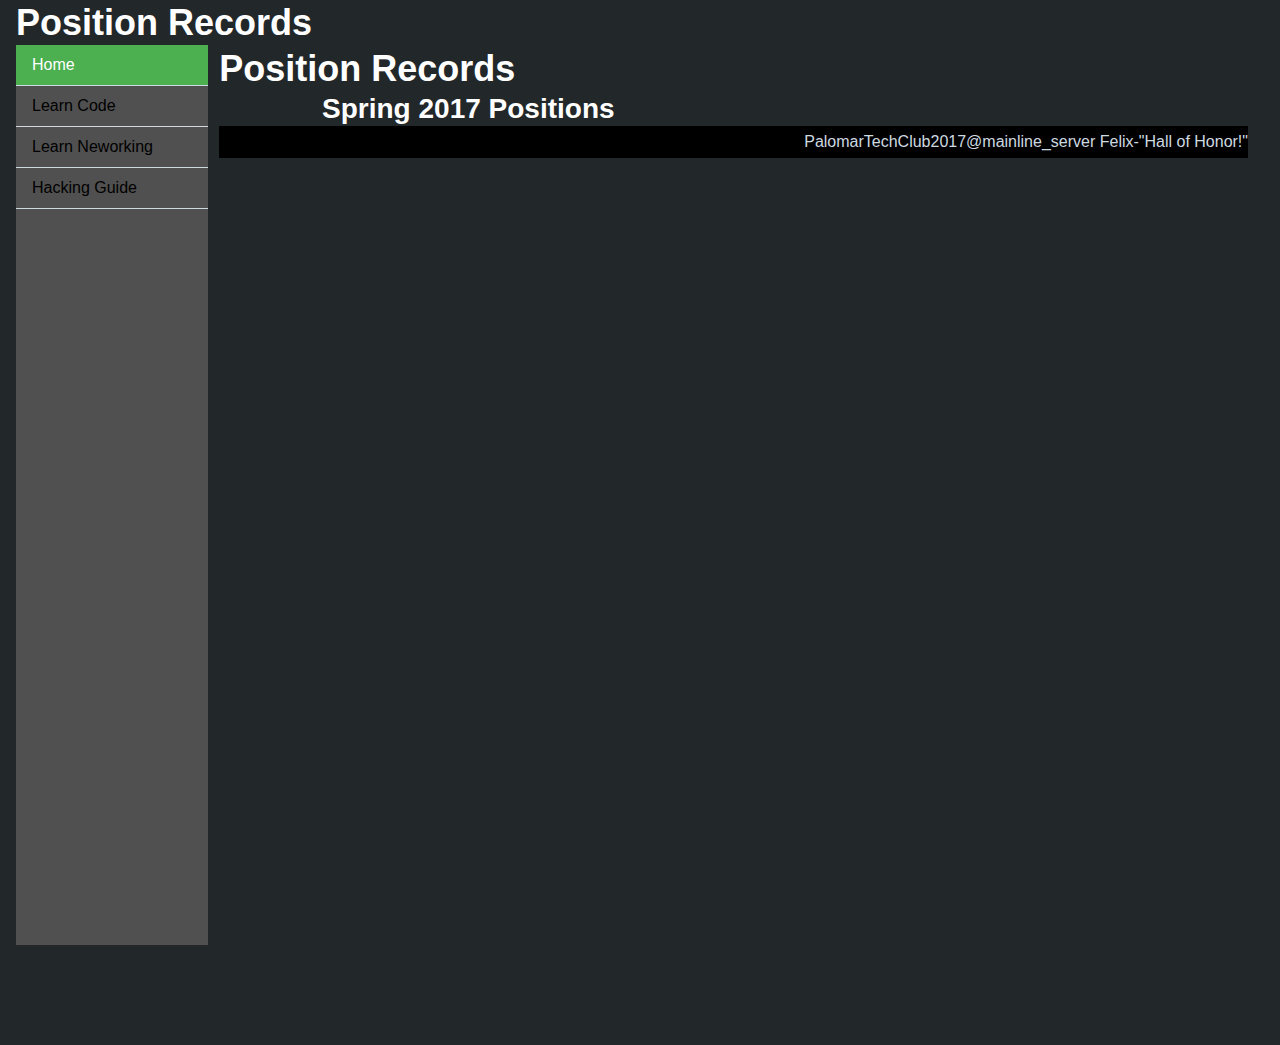
<file: docs/positions/positionRecords.html>
<!DOCTYPE html>
<html>
    
    <head>
        <meta charset="utf-8">
        <meta http-equiv="X-UA-Compatible" content="IE=edge">
        <title>Palomar Tech Club</title>
        <meta name="description" content="Palomar Tech Club">
        <link rel="stylesheet" href="../main.css">
        
        <style>
            
            body {
                margin: 0;
            }

            ul {
                list-style-type: none;
                margin: 0;
                padding: 0;
                width: 15%;
                background-color: #505050;
                position: fixed;
                height: 100%;
                overflow: auto;
            }

            li a {
                display: block;
                color: #000;
                padding: 8px 16px;
                text-decoration: none;
            }

            li a.active {
                background-color: #4CAF50;
                color: white;
            }

            li a:hover:not(.active) {
                background-color: #555;
                color: white;
            }
        </style>
        </head>
    <body>
        
        <h1>Position Records</h1>
        <ul>
        <li><a class="active" href="../index.html">Home</a></li>
        <li><a href="https://www.codecademy.com/">Learn Code</a></li>
        <li><a href="https://www.youtube.com/playlist?list=PLF360ED1082F6F2A5">Learn Neworking</a></li>
        <li><a href="../hack/hack.html">Hacking Guide</a></li>
        </ul>
        
        <div style="margin-left:15%;padding:1px 16px;height:1000px;">
        
            <h1>Position Records</h1>
            <div style="margin-left: 10%;">
                <a href="Spring%202017/record.html">
                    <h3>Spring 2017 Positions</h3>
                </a>

            </div>
                
            <div style="margin:0;"><p style="background: black;text-align:right;margin:0;">PalomarTechClub2017@mainline_server Felix-"Hall of Honor!"</p>
            </div>
        </div>
        
        
        
    </body>
</html>
</file>
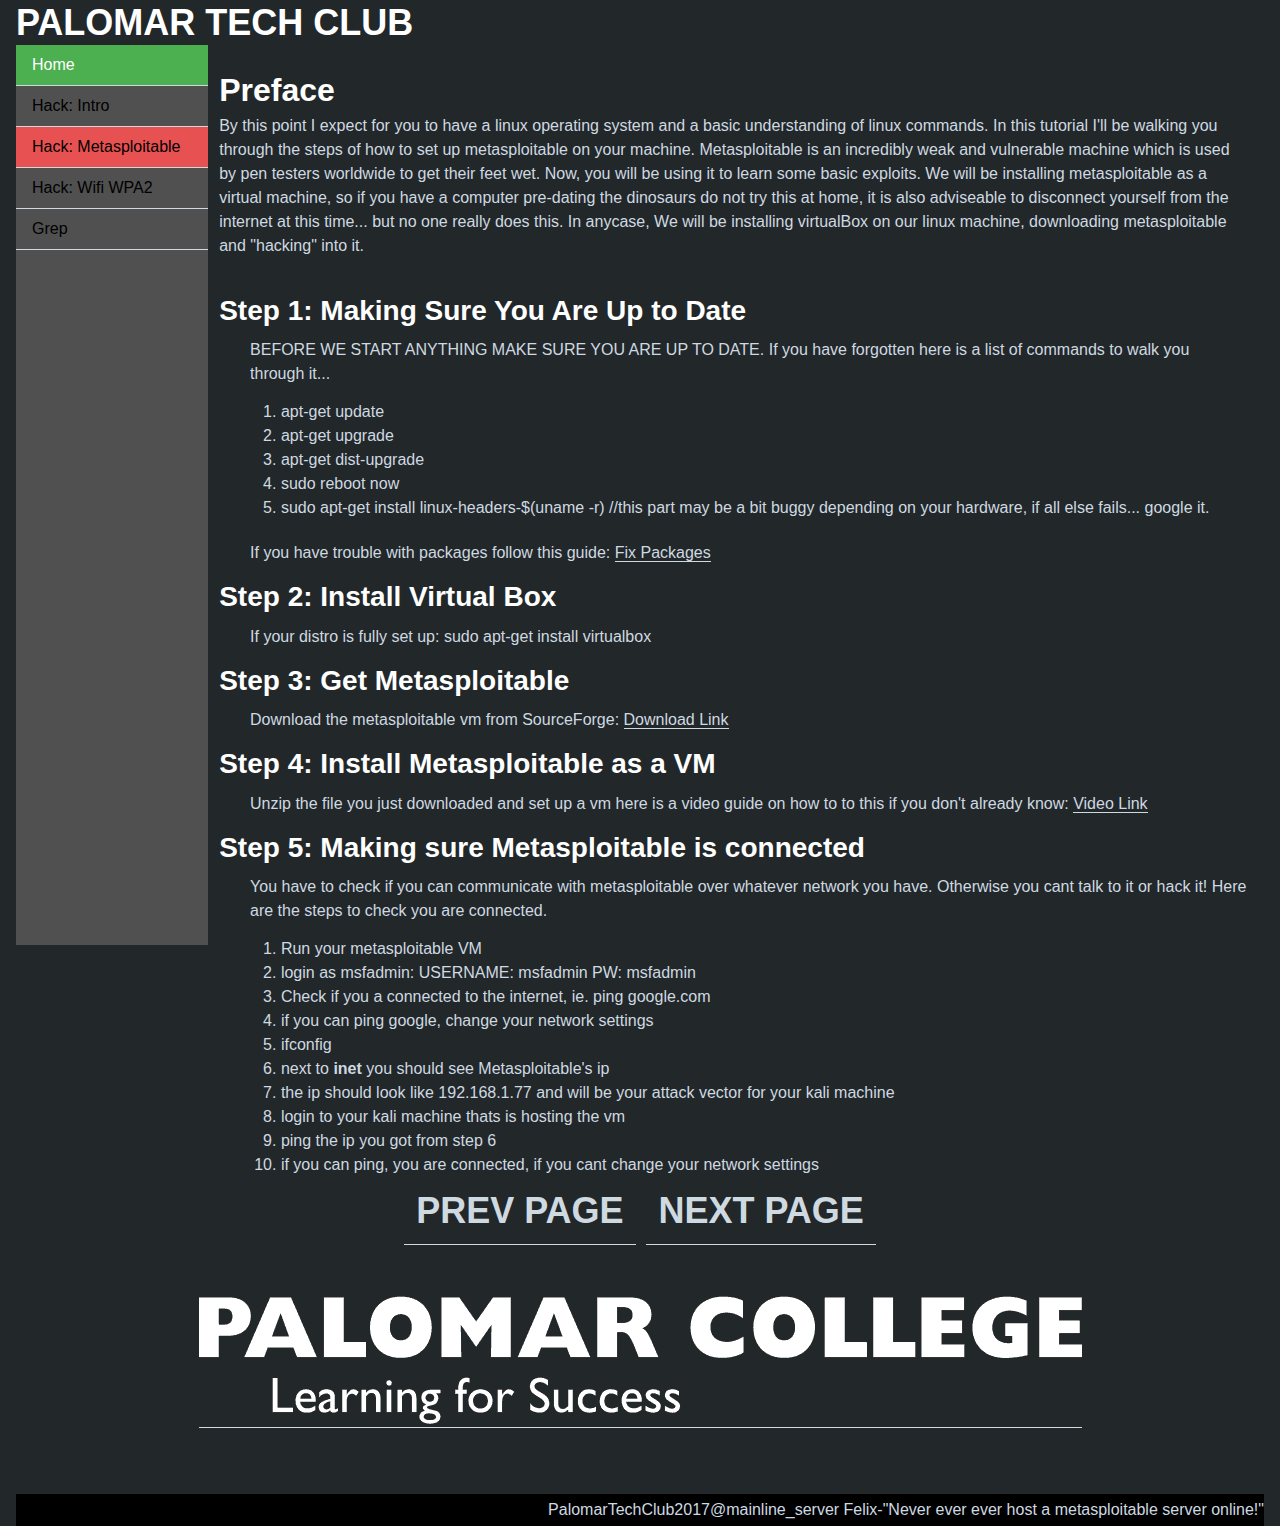
<file: docs/hack/hack2/hack2.html>
<!DOCTYPE html>
<html>
    
    <head>
        <meta charset="utf-8">
        <meta http-equiv="X-UA-Compatible" content="IE=edge">
        <title>Palomar Tech Club: Hacking</title>
        <meta name="description" content="Palomar Tech Club">
        <link rel="stylesheet" href="../../main.css">
    </head>
    <body>
        
        <h1>PALOMAR TECH CLUB</h1>
        <!--------------------sidenav---------------------------------------------->
        <ul>
        <li><a class="active" href="../../index.html">Home</a></li>
        <li><a href="../hack.html">Hack: Intro</a></li>
        <li><a class="redBackground" href="hack2.html">Hack: Metasploitable</a></li>
        <li><a href="../hackWifi_WPA2.html">Hack: Wifi WPA2 </a></li>
            <li><a href="../grep.html">Grep</a></li>
        </ul>
        <!--------------------end sidenav ------------------------------------------>
        
        <!-------------------article------------------------------------------------>
        
        <div style="margin-left:15%;padding:1px 16px;height:100%;padding-top:2%;">
             <article>
                <h2>Preface</h2>
                <p>By this point I expect for you to have a linux operating system and a basic understanding of linux commands. In this tutorial I'll be walking you through the steps of how to set up metasploitable on your machine. Metasploitable is an incredibly weak and vulnerable machine which is used by pen testers worldwide to get their feet wet. Now, you will be using it to learn some basic exploits. We will be installing metasploitable as a virtual machine, so if you have a computer pre-dating the dinosaurs do not try this at home, it is also adviseable to disconnect yourself from the internet at this time... but no one really does this. In anycase, We will be installing virtualBox on our linux machine, downloading metasploitable and "hacking" into it.</p>
            </article>
            
            <article style="padding-top:3%;">
                <h3>Step 1: Making Sure You Are Up to Date</h3>
                <p style="padding-left:3%;padding-top:1%">BEFORE WE START ANYTHING MAKE SURE YOU ARE UP TO DATE. If you have forgotten here is a list of commands to walk you through it...</p>
                <ol style="margin-left:5%;padding:1%;">
                    <li>apt-get update</li>
                    <li>apt-get upgrade</li>
                    <li>apt-get dist-upgrade</li>
                    <li>sudo reboot now</li>
                    <li>sudo apt-get install linux-headers-$(uname -r) //this part may be a bit buggy depending on your hardware, if all else fails... google it.</li>
                </ol>
                
                <p style="padding-left:3%;padding-top:1%">If you have trouble with packages follow this guide: 
                    <a href="https://www.linkedin.com/pulse/kali-linux-fix-unable-locate-package-eyripidis-stefanidis">Fix Packages</a>
            </article>
            
            <article style="padding-top:1%;">
                <h3>Step 2: Install Virtual Box</h3>
                <p style="padding-left:3%;padding-top:1%">
                    If your distro is fully set up: sudo apt-get install virtualbox 
                </p>
            </article>
            
            <article style="padding-top:1%;">
                <h3>Step 3: Get Metasploitable</h3>
                <p style="padding-left:3%;padding-top:1%">
                    Download the metasploitable vm from SourceForge:
                    <a href="https://sourceforge.net/projects/metasploitable/">   Download Link</a>
                </p>
            </article>
            
            <article style="padding-top:1%;">
                <h3>Step 4: Install Metasploitable as a VM</h3>
                <p style="padding-left:3%;padding-top:1%">
                    Unzip the file you just downloaded and set up a vm here is a video guide on how to to this if you don't already know:
                        <a href="https://www.youtube.com/watch?v=DDvp4kKDMFY">   Video Link</a>  
                </p>
            </article>
            
            <article style="padding-top:1%;">
                <h3>Step 5: Making sure Metasploitable is connected</h3>
                <p style="padding-left:3%;padding-top:1%">
                    You have to check if you can communicate with metasploitable over whatever network you have. Otherwise you cant talk to it or hack it! Here are the steps to check you are connected.
                </p>
                <ol style="margin-left:5%;padding:1%;">
                    <li>Run your metasploitable VM</li>
                    <li>login as msfadmin: USERNAME: msfadmin PW: msfadmin</li>
                    <li>Check if you a connected to the internet, ie. ping google.com</li>
                    <li>if you can ping google, change your network settings</li>
                    <li>ifconfig</li>
                    <li>next to <strong>inet</strong> you should see Metasploitable's ip</li>
                    <li>the ip should look like 192.168.1.77 and will be your attack vector for your kali machine</li>
                    <li>login to your kali machine thats is hosting the vm</li>
                    <li>ping the ip you got from step 6</li>
                    <li>if you can ping, you are connected, if you cant change your network settings</li>
                </ol>
            </article>
        </div>
        <!-------------------end article-------------------------------------------->
        <center>
            <h1>
                <a href="../hack.html" style="padding:1%;">PREV PAGE</a>
                <a  href="../hackWifi_WPA2.html" style="padding:1%;">NEXT PAGE</a>
            </h1>
        </center>

        <center>
      <div style="margin:auto;padding:5%;">
            <a href="http://www2.palomar.edu/">
                <img alt="Join the Palomar Tech Club!" src="../../mainpageImages/palocollegebanner.png" />
            </a>
        </div>
            </center>
        <div style="margin:auto;"><p style="background: black;text-align:right;">PalomarTechClub2017@mainline_server Felix-"Never ever ever host a metasploitable server online!"</p></div>
    </body>
</html>
</file>
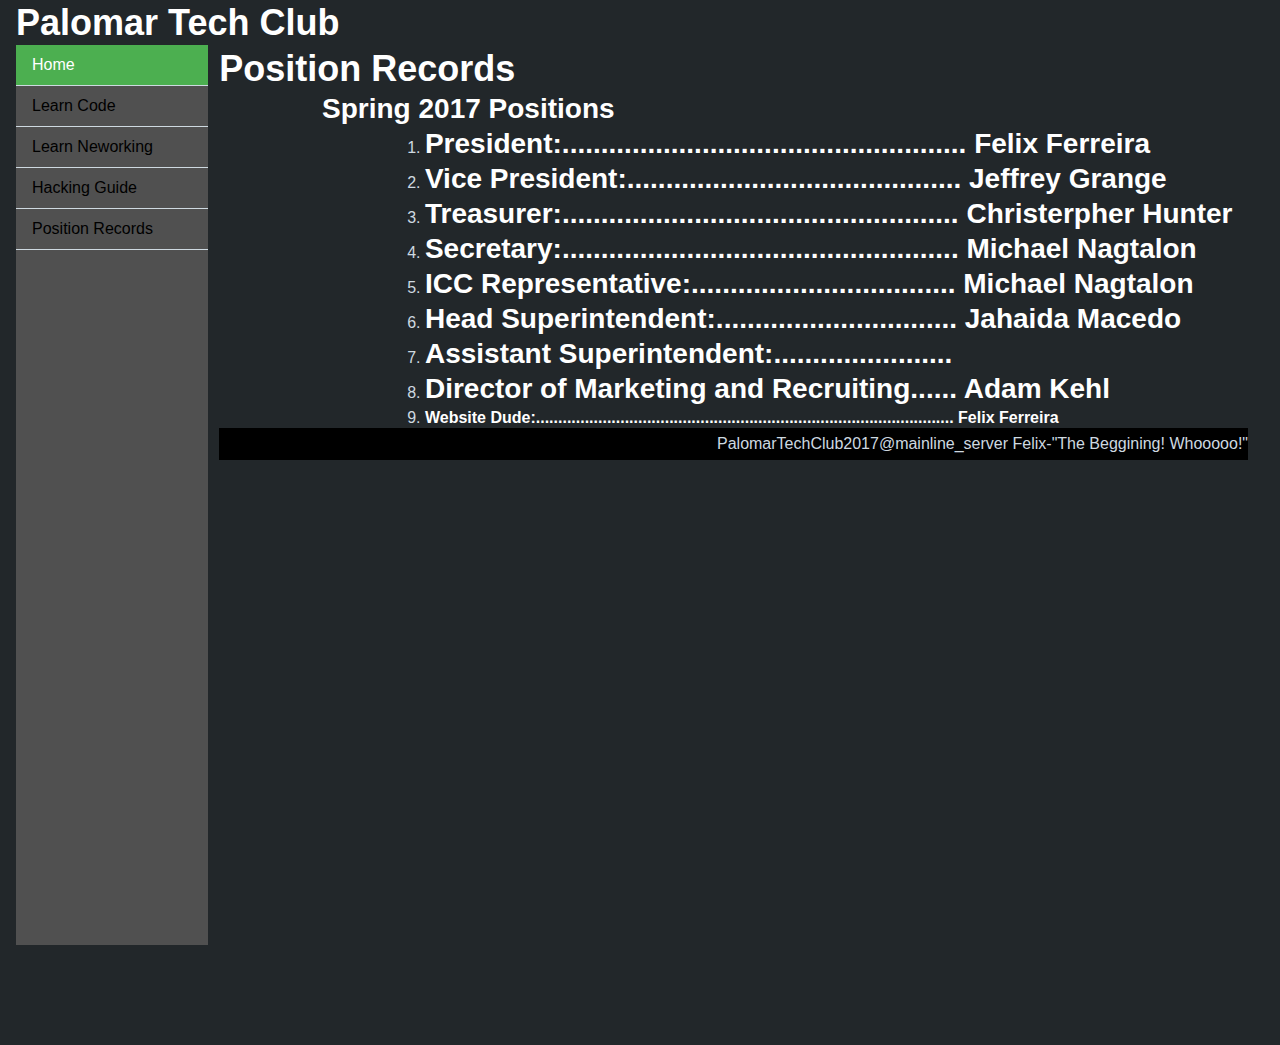
<file: docs/positions/Spring 2017/record.html>
<!DOCTYPE html>
<html>
    
    <head>
        <meta charset="utf-8">
        <meta http-equiv="X-UA-Compatible" content="IE=edge">
        <title>Palomar Tech Club</title>
        <meta name="description" content="Palomar Tech Club">
        <link rel="stylesheet" href="../../main.css">
        
        <style>
            
            body {
                margin: 0;
            }

            ul {
                list-style-type: none;
                margin: 0;
                padding: 0;
                width: 15%;
                background-color: #505050;
                position: fixed;
                height: 100%;
                overflow: auto;
            }

            li a {
                display: block;
                color: #000;
                padding: 8px 16px;
                text-decoration: none;
            }

            li a.active {
                background-color: #4CAF50;
                color: white;
            }

            li a:hover:not(.active) {
                background-color: #555;
                color: white;
            }
        </style>
        </head>
    <body>
        
        <h1>Palomar Tech Club</h1>
        <ul>
        <li><a class="active" href="../../index.html">Home</a></li>
        <li><a href="https://www.codecademy.com/">Learn Code</a></li>
        <li><a href="https://www.youtube.com/playlist?list=PLF360ED1082F6F2A5">Learn Neworking</a></li>
        <li><a href="../../hack/hack.html">Hacking Guide</a></li>
            <li> <a href="../positionRecords.html">Position Records</a></li>
        </ul>
        
        <div style="margin-left:15%;padding:1px 16px;height:1000px;">
        
            <h1>Position Records</h1>
            <div style="margin-left: 10%;">
                    <h3>Spring 2017 Positions</h3>
            </div>
            
            <ol>
                <li style="margin-left: 20%;"><h3>President:.................................................... Felix Ferreira</h3></li>
                <li style="margin-left: 20%;"><h3>Vice President:........................................... Jeffrey Grange</h3></li>
                <li style="margin-left: 20%;"><h3>Treasurer:................................................... Christerpher Hunter</h3></li>
                <li style="margin-left: 20%;"><h3>Secretary:................................................... Michael Nagtalon</h3></li>
                <li style="margin-left: 20%;"><h3>ICC Representative:.................................. Michael Nagtalon</h3></li>
                <li style="margin-left: 20%;"><h3>Head Superintendent:............................... Jahaida Macedo</h3></li>
                <li style="margin-left: 20%;"><h3>Assistant Superintendent:....................... </h3></li>
                <li style="margin-left: 20%;"><h3>Director of Marketing and Recruiting...... Adam Kehl</h3></li>
                <li style="margin-left: 20%;"><h6>Website Dude:..............................................................................................  Felix Ferreira</h6></li>
            </ol>
                
            <div style="margin:0;"><p style="background: black;text-align:right;margin:0;">PalomarTechClub2017@mainline_server Felix-"The Beggining! Whooooo!"</p>
            </div>
        </div>
        
        
        
    </body>
</html>
</file>
<file: docs/main.css>
html, body, div, span, object, iframe,
h1, h2, h3, h4, h5, h6, p, blockquote, pre,
abbr, address, cite, code,
del, dfn, em, img, ins, kbd, q, samp,
small, strong, sub, sup, var,
b, i,
dl, dt, dd, ol, ul, li,
fieldset, form, label, legend,
table, caption, tbody, tfoot, thead, tr, th, td,
article, aside, canvas, details, figcaption, figure,
footer, header, hgroup, menu, nav, section, summary,
time, mark, audio, video {
  margin: 0;
  padding: 0;
  border: 0;
  outline: 0;
  vertical-align: baseline;
  background: transparent;
}

.redBackground{
    background-color: #e85151;
}

html, body {
  font-size: 100%;
}

article, aside, details, figcaption, figure, footer, header, hgroup, nav, section {
  display: block;
}

audio, canvas, video {
  display: inline-block;
}

audio:not([controls]) {
  display: none;
}

[hidden] {
  display: none;
}

html {
  font-size: 100%;
  -webkit-text-size-adjust: 100%;
  -ms-text-size-adjust: 100%;
}

html, button, input, select, textarea {
  font-family: sans-serif;
}

a:focus {
  outline: thin dotted;
  outline: 5px auto -webkit-focus-ring-color;
  outline-offset: -2px;
}
a:hover, a:active {
  outline: 0;
}

abbr[title] {
  border-bottom: 1px dotted;
}

b, strong {
  font-weight: bold;
}

blockquote {
  margin: 1em 40px;
}

dfn {
  font-style: italic;
}

mark {
  background: #ff0;
  color: #000;
}

pre, code, kbd, samp {
  font-family: monospace, serif;
  font-size: 1em;
}

pre {
  white-space: pre;
  white-space: pre-wrap;
  word-wrap: break-word;
}

blockquote, q {
  quotes: none;
}
blockquote:before, blockquote:after, q:before, q:after {
  content: '';
  content: none;
}

small {
  font-size: 75%;
}

sub, sup {
  font-size: 75%;
  line-height: 0;
  position: relative;
  vertical-align: baseline;
}

sup {
  top: -0.5em;
}

sub {
  bottom: -0.25em;
}

nav ul, nav ol {
  list-style: none;
  list-style-image: none;
}

img {
  border: 0;
  height: auto;
  max-width: 100%;
  /**-ms-interpolation-mode: bicubic;**/
}

svg:not(:root) {
  overflow: hidden;
}

fieldset {
  border: 1px solid #c0c0c0;
  margin: 0 2px;
  padding: 0.35em 0.625em 0.75em;
}

legend {
  border: 0;
  padding: 0;
  white-space: normal;
}

button, input, select, textarea {
  font-size: 100%;
  margin: 0;
  vertical-align: baseline;
}

button, input {
  line-height: normal;
}

button, input[type="button"], input[type="reset"], input[type="submit"] {
  cursor: pointer;
  -webkit-appearance: button;
}

button[disabled], input[disabled] {
  cursor: default;
}

input[type="checkbox"], input[type="radio"] {
  box-sizing: border-box;
  padding: 0;
}

input[type="search"] {
  -webkit-appearance: textfield;
  -moz-box-sizing: content-box;
  -webkit-box-sizing: content-box;
  box-sizing: content-box;
}

input[type="search"]::-webkit-search-decoration, input[type="search"]::-webkit-search-cancel-button {
  -webkit-appearance: none;
}

button::-moz-focus-inner, input::-moz-focus-inner {
  border: 0;
  padding: 0;
}

textarea {
  overflow: auto;
  vertical-align: top;
}

table {
  border-collapse: collapse;
  border-spacing: 0;
}

/* Neat 1.7.0
 * http://neat.bourbon.io
 * Copyright 2012-2014 thoughtbot, inc.
 * MIT License */
html {
  -webkit-box-sizing: border-box;
  -moz-box-sizing: border-box;
  box-sizing: border-box;
}

*, *:before, *:after {
  -webkit-box-sizing: inherit;
  -moz-box-sizing: inherit;
  box-sizing: inherit;
}

body {
  text-rendering: optimizeLegibility;
  background-color: #22272a;
  color: #ced9e0;
  font-family: Helvetica Neue ,Helvetica,Arial,sans-serif;
  font-size: 1em;
  line-height: 1.5;
}

h1,
h2,
h3,
h4,
h5,
h6 {
  font-family: Helvetica Neue ,Helvetica,Arial,sans-serif;
  line-height: 1.25;
  margin: 0;
  color: #fff;
}

h1 {
  font-size: 2.25em;
}

h2 {
  font-size: 2em;
}

h3 {
  font-size: 1.75em;
}

h4 {
  font-size: 1.5em;
}

h5 {
  font-size: 1.25em;
}

h6 {
  font-size: 1em;
}

p {
  /*margin: 0 0 0.75em;*/
    padding-top: 4px;
    padding-bottom: 4px;
    padding-left: 60px
  font-family: Helvetica Neue ,Helvetica,Arial,sans-serif;
}

a {
  -webkit-transition: color 0.1s linear;
  -moz-transition: color 0.1s linear;
  transition: color 0.1s linear;
  color: #ced9e0;
  text-decoration: none;
}

a:active, a:focus {
  color: #9fb5c2;
  border-color: #9fb5c2;
  outline: none;
}

header {
  color: #fff;
}

hr {
  border-bottom: 1px solid #ddd;
  border-left: none;
  border-right: none;
  border-top: none;
  margin: 1.5em 0;
}

img,
picture {
  margin: 0;
  max-width: 100%;
}

blockquote {
  border-left: 2px solid #ddd;
  color: #fdfdfe;
  margin: 1.5em 0;
  padding-left: 0.75em;
}

cite {
  color: white;
  font-style: italic;
}
cite:before {
  content: "\2014 \00A0";
}

body {
  padding-left: 1em;
  padding-right: 1em;
}

a {
    border-bottom: 1px solid #ced9e0;
}

a:hover {
  color: #e85151;
  border-color: #9fb5c2;
  border-top: 1px solid #ced9e0;
  border-left: 1px solid #ced9e0;
  border-right: 1px solid #ced9e0;
}

header {
  max-width: 68em;
  margin-left: auto;
  margin-right: auto;
  margin-top: 4em;
  border-top: 2px solid #e85151;
  opacity: 0;
  -webkit-transform: translateY(50px);
  -moz-transform: translateY(50px);
  -ms-transform: translateY(50px);
  -o-transform: translateY(50px);
  transform: translateY(50px);
  -webkit-transition: all 1200ms ease;
  -moz-transition: all 1200ms ease;
  transition: all 1200ms ease;
  -webkit-transition-delay: 50ms;
  -moz-transition-delay: 50ms;
  transition-delay: 50ms;
}
header:after {
  content: "";
  display: table;
  clear: both;
}
@media screen and (max-width: 540px) {
  header {
    margin-top: 2em;
  }
}
header #logo-container {
  float: left;
  display: block;
  margin-right: 2.35765%;
  width: 48.82117%;
}
header #logo-container:last-child {
  margin-right: 0;
}
@media screen and (max-width: 540px) {
  header #logo-container {
    float: left;
    display: block;
    margin-right: 7.42297%;
    width: 100%;
  }
  header #logo-container:last-child {
    margin-right: 0;
  }
}
header #logo-container #logo {
  padding-top: 0.5em;
  font-weight: bold;
  font-size: 48px;
  line-height: 60px;
  letter-spacing: -0.05em;
  float: none;
}
header #logo-container #subtitle {
  color: #e85151;
  font-weight: bold;
  font-size: 18px;
}
header a {
  color: #e85151;
  text-decoration: none;
  border: none;
}
header a:hover {
  color: #d11c1c;
  border-color: #d11c1c;
}
header a:active, header a:focus {
  color: #d11c1c;
  border-color: #d11c1c;
}
header nav {
  text-align: right;
  float: left;
  display: block;
  margin-right: 2.35765%;
  width: 74.41059%;
}
header nav:last-child {
  margin-right: 0;
}
@media screen and (max-width: 540px) {
  header nav {
    text-align: left;
    margin-top: 1em;
    float: left;
    display: block;
    margin-right: 7.42297%;
    width: 100%;
  }
  header nav:last-child {
    margin-right: 0;
  }
}
header nav ul {
  padding-top: 0.5em;
  line-height: 60px;
}
header nav ul li {
  display: inline-block;
  margin-left: 1em;
}
@media screen and (max-width: 540px) {
  header nav ul li {
    margin-left: 0;
    margin-right: 1em;
  }
}
header nav ul li a {
  font-weight: bold;
}
header nav ul li a.bordered {
  border-radius: 0.2em;
  padding: 0.4em;
  padding-left: 0.8em;
  padding-right: 0.8em;
  border: 2px solid #e85151;
}


.loaded header {
  -webkit-transform: none;
  -moz-transform: none;
  -ms-transform: none;
  -o-transform: none;
  transform: none;
  opacity: 1;
}
.loaded #content {
  -webkit-transform: none;
  -moz-transform: none;
  -ms-transform: none;
  -o-transform: none;
  transform: none;
  opacity: 1;
}


#border
{
    border-style: solid;
    border-top: thick double #505050;
}

 #bottomalign {
    margin-bottom: auto;
    bottom: 0;
    left: 0;
  }

#bodybackground{
    background-color: #303030;
}

.footer {
  position: relative;
    padding: inherit;
  padding: 1rem;
  background-color: #505050;
  text-align: right;
}


 body {
     margin: 0;
}

ul {
    list-style-type: none;
    margin: 0;
    padding: 0;
    width: 15%;
    background-color: #505050;
    position: fixed;
    height: 100%;
    overflow: auto;
}

li a {
    display: block;
    color: #000;
    padding: 8px 16px;
    text-decoration: none;
}

li a.active {
    background-color: #4CAF50;
    color: white;
}

li a:hover:not(.active) {
    background-color:crimson;
    color: white;
}

.centerimage {
    display: block;
    margin-left: auto;
    margin-right: auto;
    width: 50%;
}




 /* Style the Image Used to Trigger the Modal */
.myImg {
    display: block;
    margin-left: auto;
    margin-right: auto;
    width: 50%;
    
    padding-top: 7px;
    padding-bottom: 7px;
    
    border-radius: 5px;
    cursor: pointer;
    transition: 0.3s;
}

.myImg:hover {opacity: 0.7;}

/* The Modal (background) */
.modal {
    display: none; /* Hidden by default */
    position: fixed; /* Stay in place */
    z-index: 1; /* Sit on top */
    padding-top: 100px; /* Location of the box */
    left: 0;
    top: 0;
    width: 100%; /* Full width */
    height: 100%; /* Full height */
    overflow: auto; /* Enable scroll if needed */
    background-color: rgb(0,0,0); /* Fallback color */
    background-color: rgba(0,0,0,0.9); /* Black w/ opacity */
}

/* Modal Content (Image) */
.modal-content {
    margin: auto;
    display: block;
    width: auto;
    max-width: 90%;
    height: auto;
    max-height: 90%;
}

/* Caption of Modal Image (Image Text) - Same Width as the Image */
#caption {
    margin: auto;
    display: block;
    width: 80%;
    max-width: 700px;
    text-align: center;
    color: #ccc;
    padding: 10px 0;
    height: 150px;
}

/* Add Animation - Zoom in the Modal */
.modal-content, #caption {
    -webkit-animation-name: zoom;
    -webkit-animation-duration: 0.6s;
    animation-name: zoom;
    animation-duration: 0.6s;
}

@-webkit-keyframes zoom {
    from {-webkit-transform:scale(0)}
    to {-webkit-transform:scale(1)}
}

@keyframes zoom {
    from {transform:scale(0)}
    to {transform:scale(1)}
}

/* The Close Button */
.close {
    position: absolute;
    top: 15px;
    right: 35px;
    color: #f1f1f1;
    font-size: 40px;
    font-weight: bold;
    transition: 0.3s;
}

.close:hover,
.close:focus {
    color: #bbb;
    text-decoration: none;
    cursor: pointer;
}

/* 100% Image Width on Smaller Screens */
@media only screen and (max-width: 700px){
    .modal-content {
        width: 100%;
    }
}
</file>
